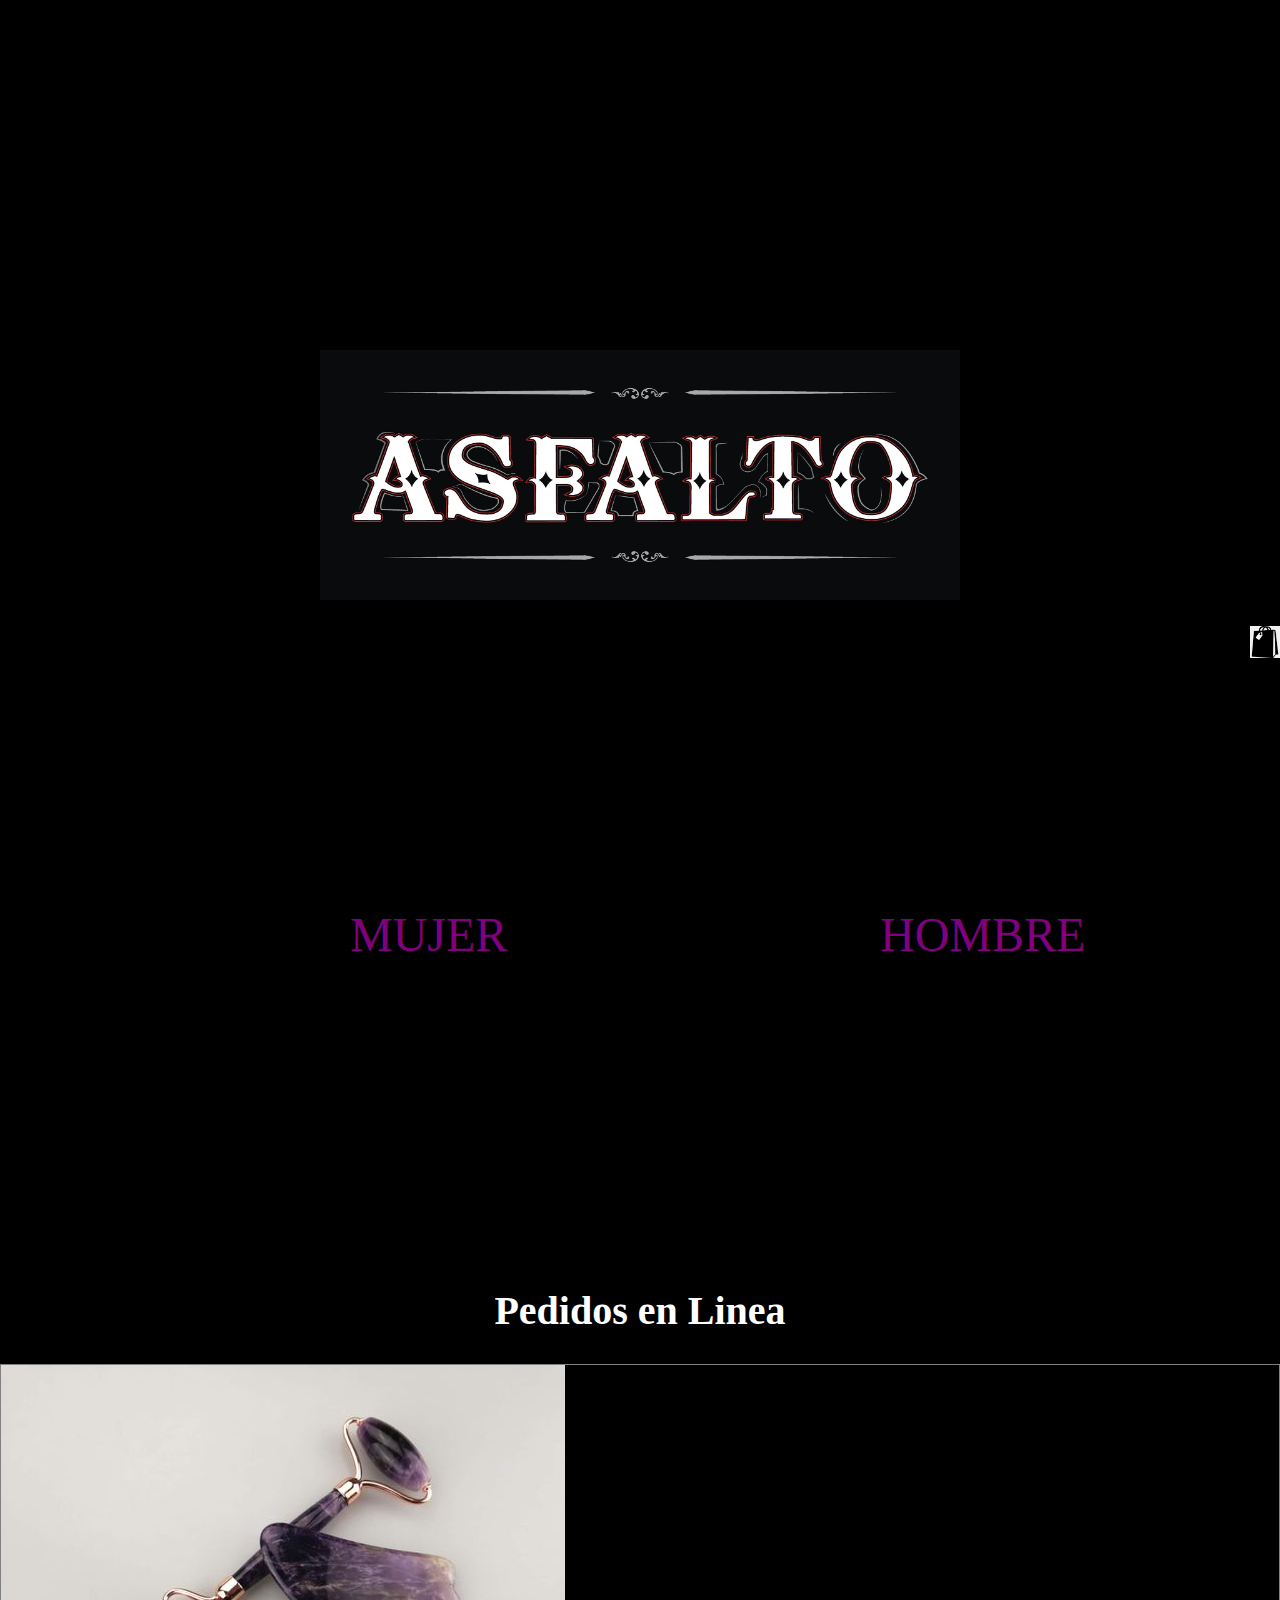
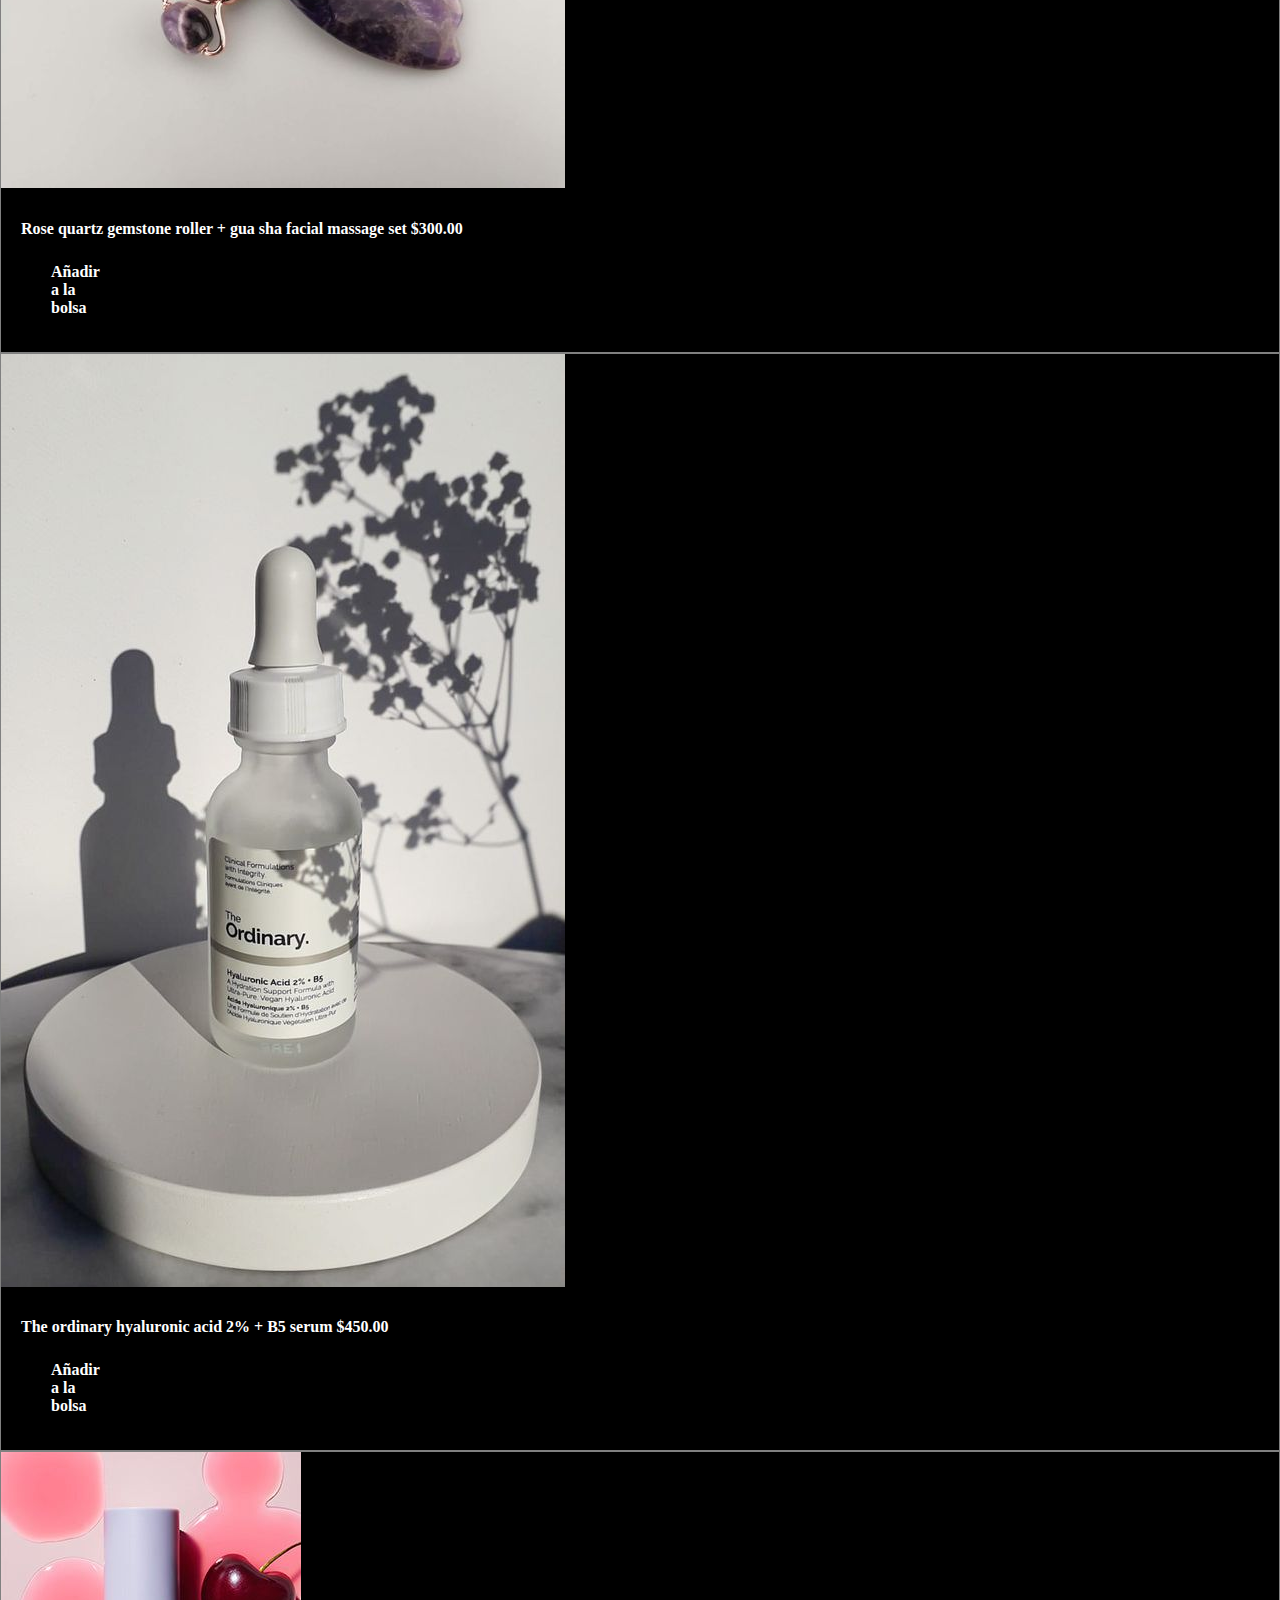
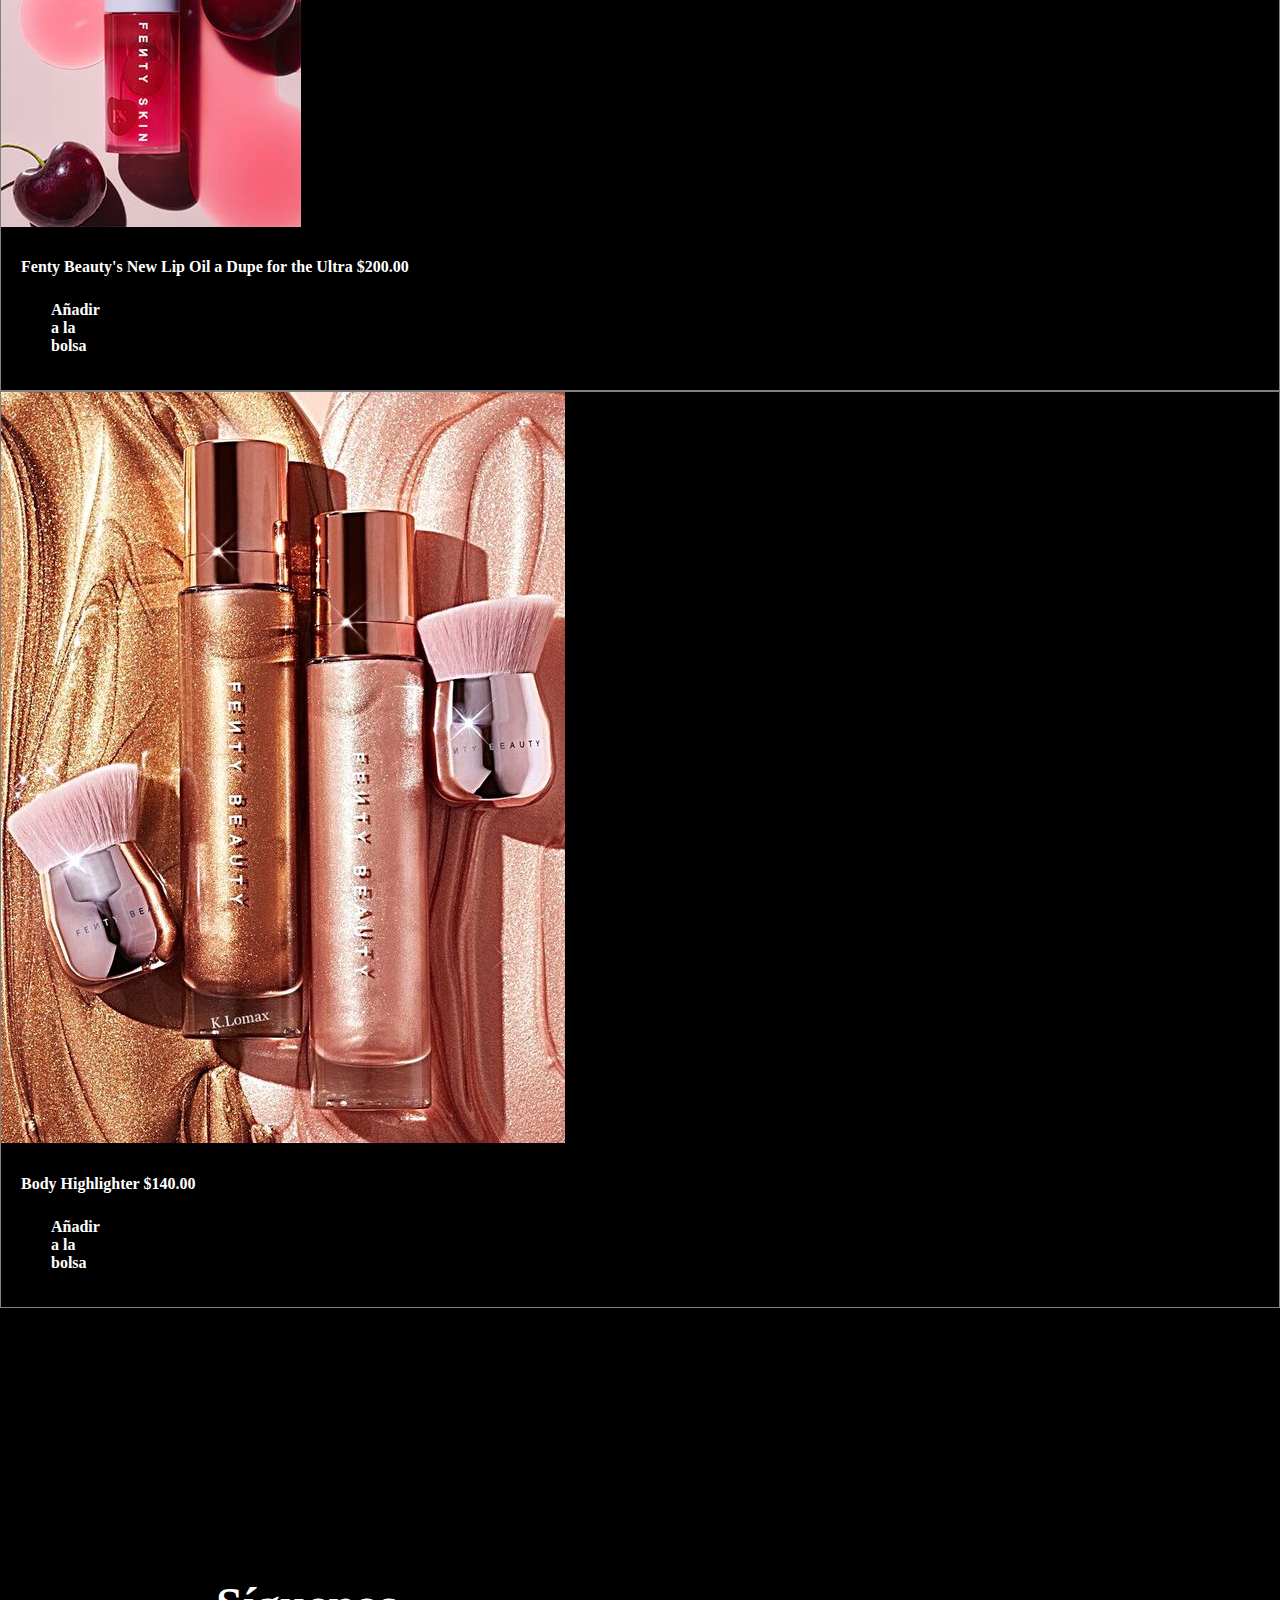
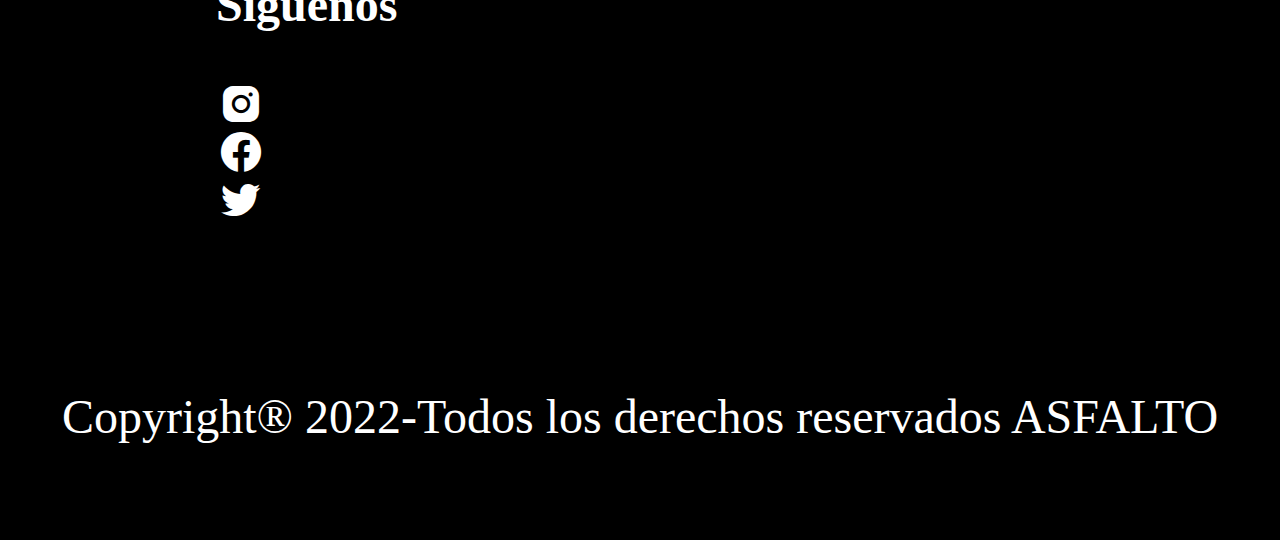
<file: belleza.html>
<head>
    <meta charset="UTF-8">
    <meta http-equiv="X-UA-Compatible" content="IE=edge">
    <meta name="viewport" content="width=device-width, initial-scale=1.0">
    <title>ASFALTO</title>
    <link rel="stylesheet" href="/CSS/style.css">
    <link href='https://unpkg.com/boxicons@2.1.4/css/boxicons.min.css' rel='stylesheet'>
</head>

<body>
    <header class="header">
        <div class="container">
            <div class="row">

                <div class="four columns">
                    <a href="/index.html"></a>
                    <h1><img src="/PROYECTO FRONT/logo.jpg" alt="" width="50%" ></h1>
                </div>

                <div class="two columns u-pull-right">
                     
                <ul>
                    <li class="submenu">
                        <img src="/PROYECTO FRONT/bolsa.png" alt="" width="30px">
                        <div id="bolsa">
                            <p class="vacio">Bolsa vacia</p>
                            <table class="u-full-width">
                                <thead>
                                    <tr>
                                        <th>Imagen</th>
                                        <th>Nombre</th>
                                        <th>Precio</th>
                                    </tr>
                                </thead>
                                <tbody>
                                    <tr>
                                        <td>
                                            <img src="/PROYECTO FRONT/17.jpg" width="100">
                                        </td>
                                        <td>"Coats & Jackets"</td>
                                        <td>Estilos nuevos desde $300.00</td>
                                        <td><a href="#" class="borrar-producto"></a></td>
                                    </tr>

                                    <tr>
                                        <td>
                                            <img src="/PROYECTO FRONT/14.jpg" width="100">
                                        </td>
                                        <td>"Dresses"</td>
                                        <td>Estilos nuevos desde $250.00</td>
                                        <td><a href="#" class="borrar-producto"></a></td>
                                    </tr>

                                    <tr>
                                        <td>
                                            <img src="/PROYECTO FRONT/15.jpg" width="100">
                                        </td>
                                        <td>"Jeans"</td>
                                        <td>Estilos nuevos desde $350.00</td>
                                        <td><a href="#" class="borrar-producto"></a></td>
                                    </tr>

                                    <tr>
                                        <td>
                                            <img src="/PROYECTO FRONT/16.jpg" width="100">
                                        </td>
                                        <td>"Skirts"</td>
                                        <td>Estilos nuevos desde $150.00</td>
                                        <td><a href="#" class="borrar-producto"></a></td>
                                    </tr>
                                </tbody>
                            </table>
                            <a href="#" class="button u-full-width">vaciar bolsa</a>
                        </div>
                    </li>
                </ul>
             </div>
            </div>
        </div>
    </header>
    <nav>
        <a href="inicio.html">inicio</a>
        <a href="mujer.html">mujer</a>
        <a href="hombre.html">hombre</a>
        <a href="belleza.html">belleza</a>
    </nav>

    <div class="lista-productos" class="container">
        <h1 class="encabezado">Pedidos en Linea</h1>
        <div class="row">
            <div class="four-columns">
                <div class="card">
                    <img src="/PROYECTO FRONT/17.jpg" class="producto">
                    <div class="info-card">
                        <h4>Rose quartz gemstone roller + gua sha facial massage set $300.00</h4>
                        <!--<p class="precio">$300.00 <span class="u-pull-right">$100</span></p>-->
                        <a href="#" class="u-full-width button-primary button input agregar-carrito" data-id="i">Añadir a la bolsa</a>
                    </div>
                </div>
            </div>

            <div class="four-columns">
                <div class="card">
                    <img src="/PROYECTO FRONT/14.jpg" class="producto">
                    <div class="info-card">
                        <h4>The ordinary hyaluronic acid 2% + B5 serum $450.00</h4>
                        <!--<p class="precio">250.00 <span class="u-pull-right">$100</span></p>-->
                        <a href="#" class="u-full-width button-primary button input agregar-carrito" data-id="i">Añadir a la bolsa</a>
                    </div>
                </div>
            </div>

            <div class="four-columns">
                <div class="card">
                    <img src="/PROYECTO FRONT/15.jpg" class="producto">
                    <div class="info-card">
                        <h4>Fenty Beauty's New Lip Oil a Dupe for the Ultra $200.00</h4>
                        <!--<p class="precio">$350.00 <span class="u-pull-right">$100</span></p>-->
                        <a href="#" class="u-full-width button-primary button input agregar-carrito" data-id="i">Añadir a la bolsa</a>
                    </div>
                </div>
            </div>

            <div class="four-columns">
                <div class="card">
                    <img src="/PROYECTO FRONT/16.jpg" class="producto">
                    <div class="info-card">
                        <h4>Body Highlighter $140.00</h4>
                        <!--<p class="precio">$250.00 <span class="u-pull-right">$100</span></p>-->
                        <a href="#" class="u-full-width button-primary button input agregar-carrito" data-id="i">Añadir a la bolsa</a>
                    </div>
                </div>
            </div>

        </div>
    </div>

    <footer class="footer">
        <a class="enlace-footer" href="a">
            <p>Síguenos</p>
            <i class='bx bxl-instagram-alt'></i>
            <i class='bx bxl-facebook-circle'></i>
            <i class='bx bxl-twitter'></i>
        </a>
        <p>Copyright® 2022-Todos los derechos reservados ASFALTO</p>
    </footer> 

</body>
</file>
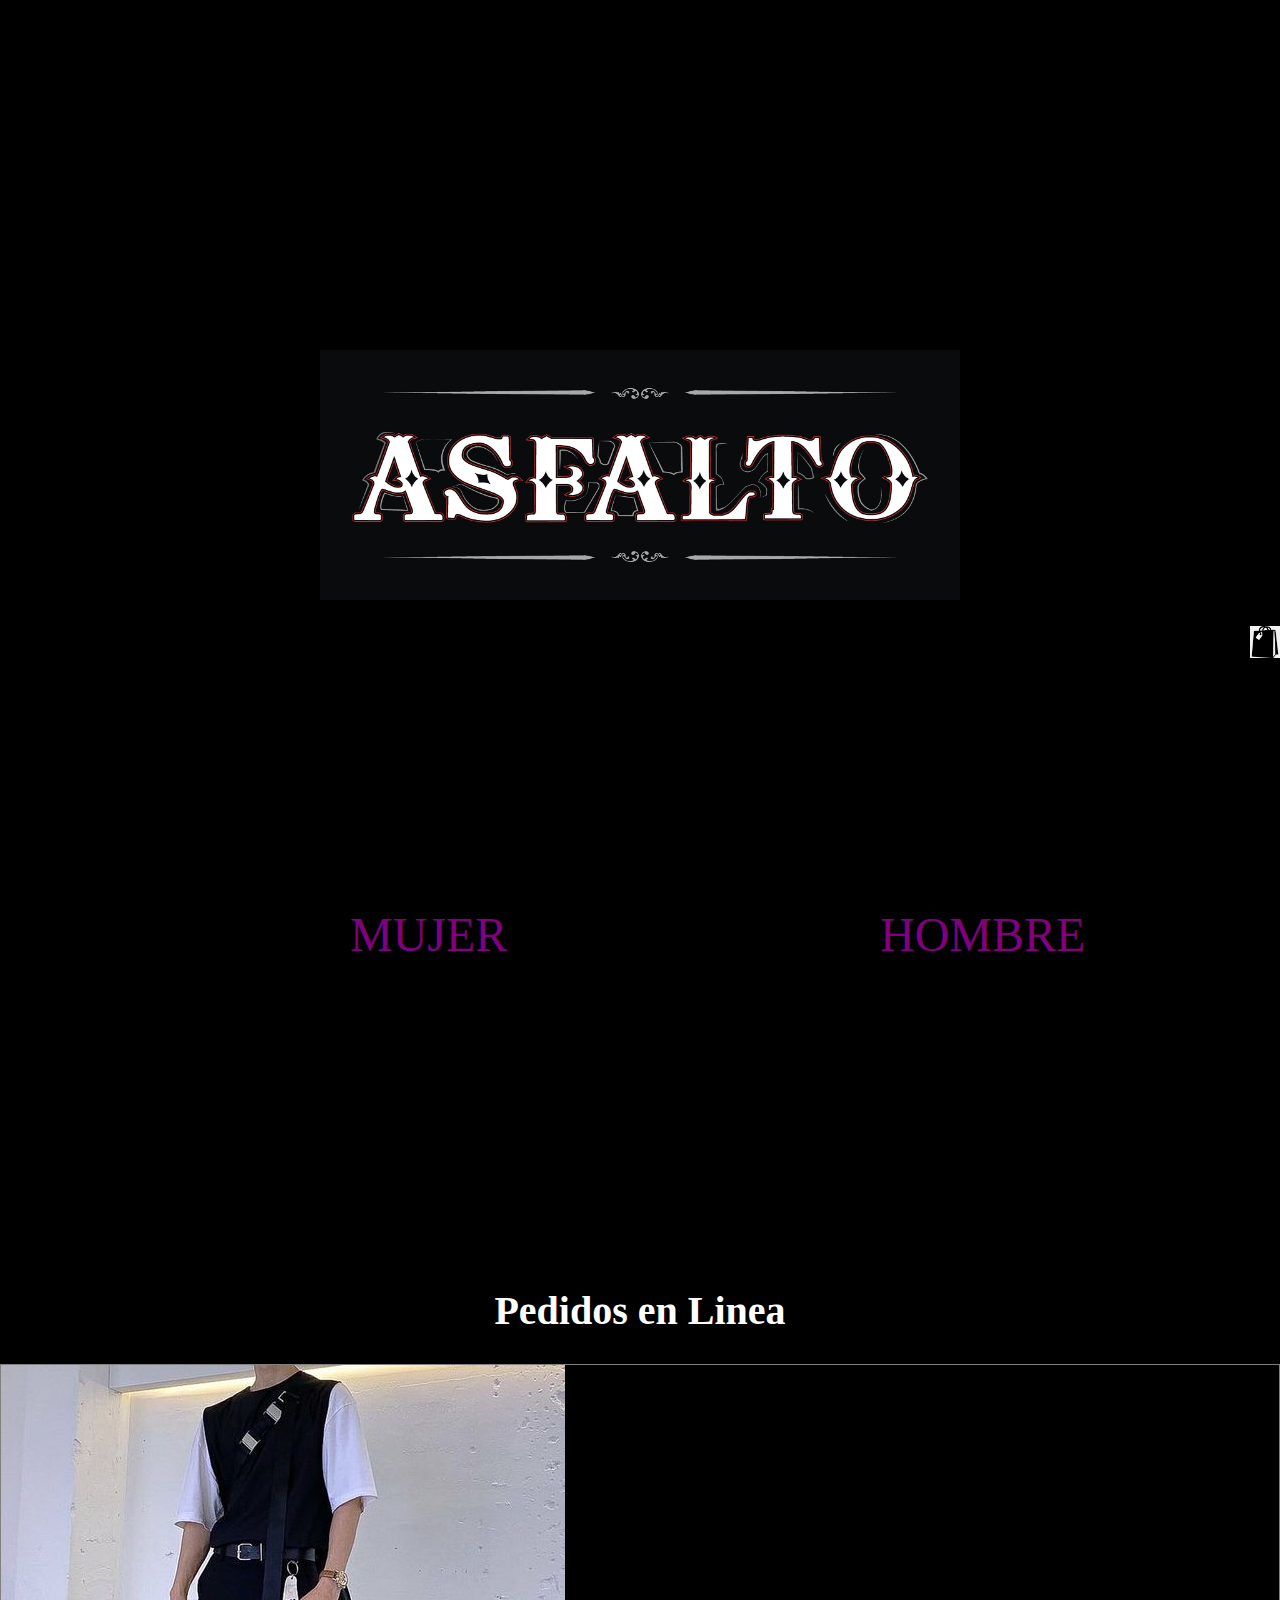
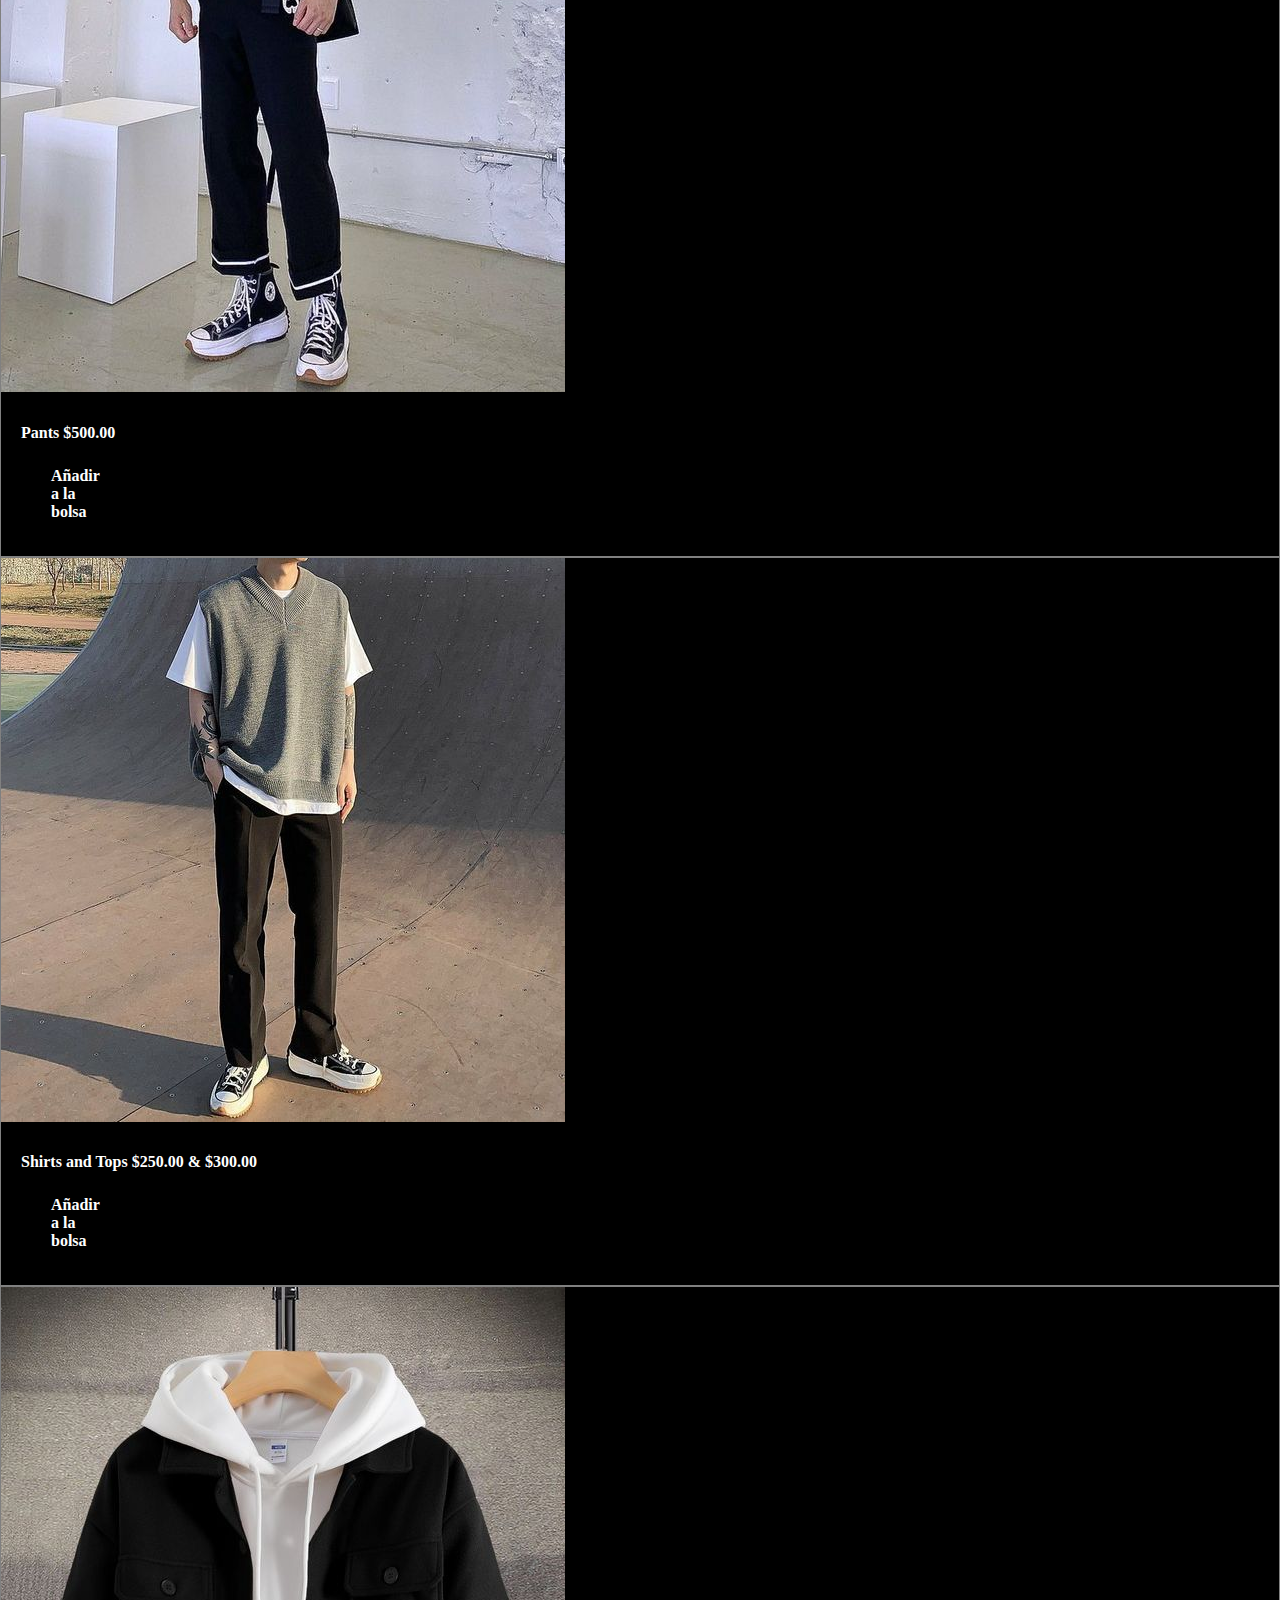
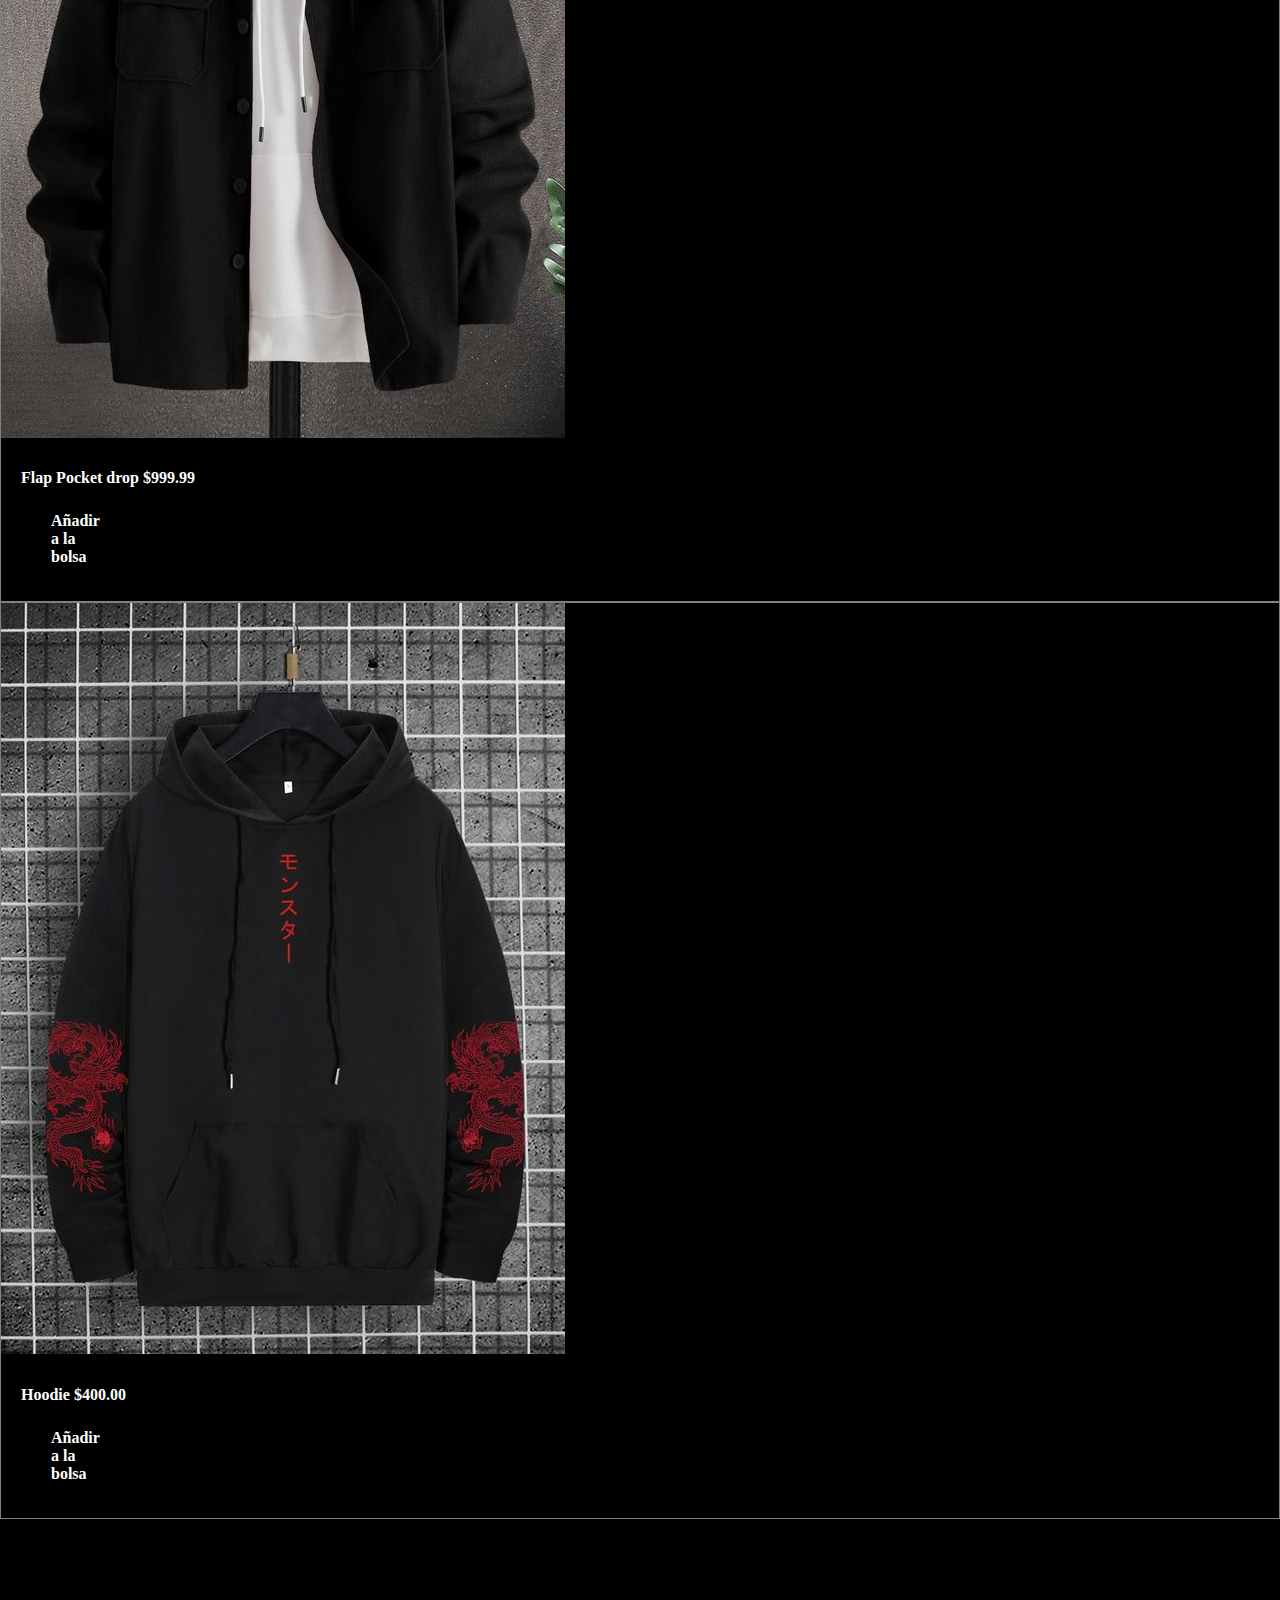
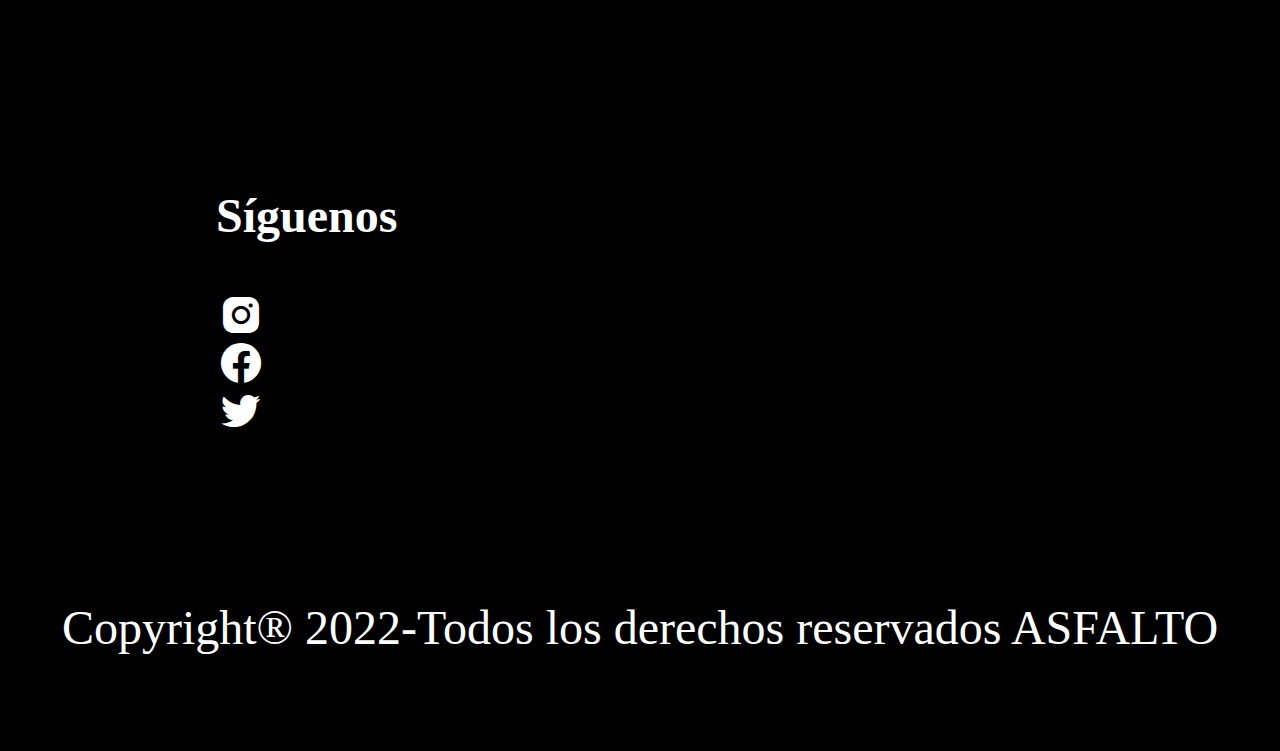
<file: hombre.html>
<head>
    <meta charset="UTF-8">
    <meta http-equiv="X-UA-Compatible" content="IE=edge">
    <meta name="viewport" content="width=device-width, initial-scale=1.0">
    <title>ASFALTO</title>
    <link rel="stylesheet" href="/CSS/style.css">
    <link href='https://unpkg.com/boxicons@2.1.4/css/boxicons.min.css' rel='stylesheet'>
</head>

<body>
    <header class="header">
        <div class="container">
            <div class="row">

                <div class="four columns">
                    <a href="/index.html"></a>
                    <h1><img src="/PROYECTO FRONT/logo.jpg" alt="" width="50%" ></h1>
                </div>

                <div class="two columns u-pull-right">
                     
                <ul>
                    <li class="submenu">
                        <img src="/PROYECTO FRONT/bolsa.png" alt="" width="30px">
                        <div id="bolsa">
                            <p class="vacio">Bolsa vacia</p>
                            <table class="u-full-width">
                                <thead>
                                    <tr>
                                        <th>Imagen</th>
                                        <th>Nombre</th>
                                        <th>Precio</th>
                                    </tr>
                                </thead>
                                <tbody>
                                    <tr>
                                        <td>
                                            <img src="/PROYECTO FRONT/9.jpg" width="100">
                                        </td>
                                        <td>"Coats & Jackets"</td>
                                        <td>Estilos nuevos desde $300.00</td>
                                        <td><a href="#" class="borrar-producto"></a></td>
                                    </tr>

                                    <tr>
                                        <td>
                                            <img src="/PROYECTO FRONT/10.jpg" width="100">
                                        </td>
                                        <td>"Dresses"</td>
                                        <td>Estilos nuevos desde $250.00</td>
                                        <td><a href="#" class="borrar-producto"></a></td>
                                    </tr>

                                    <tr>
                                        <td>
                                            <img src="/PROYECTO FRONT/11.jpg" width="100">
                                        </td>
                                        <td>"Jeans"</td>
                                        <td>Estilos nuevos desde $350.00</td>
                                        <td><a href="#" class="borrar-producto"></a></td>
                                    </tr>

                                    <tr>
                                        <td>
                                            <img src="/PROYECTO FRONT/12.jpg" width="100">
                                        </td>
                                        <td>"Skirts"</td>
                                        <td>Estilos nuevos desde $150.00</td>
                                        <td><a href="#" class="borrar-producto"></a></td>
                                    </tr>
                                </tbody>
                            </table>
                            <a href="#" class="button u-full-width">vaciar bolsa</a>
                        </div>
                    </li>
                </ul>
             </div>
            </div>
        </div>
    </header>
    <nav>
        <a href="inicio.html">inicio</a>
        <a href="mujer.html">mujer</a>
        <a href="hombre.html">hombre</a>
        <a href="belleza.html">belleza</a>
    </nav>

    <div class="lista-productos" class="container">
        <h1 class="encabezado">Pedidos en Linea</h1>
        <div class="row">
            <div class="four-columns">
                <div class="card">
                    <img src="/PROYECTO FRONT/9.jpg" class="producto">
                    <div class="info-card">
                        <h4>Pants $500.00
                        </h4>
                        <!--<p class="precio">$300.00 <span class="u-pull-right">$100</span></p>-->
                        <a href="#" class="u-full-width button-primary button input agregar-carrito" data-id="i">Añadir a la bolsa</a>
                    </div>
                </div>
            </div>

            <div class="four-columns">
                <div class="card">
                    <img src="/PROYECTO FRONT/10.jpg" class="producto">
                    <div class="info-card">
                        <h4>Shirts and Tops $250.00 & $300.00</h4>
                        <!--<p class="precio">250.00 <span class="u-pull-right">$100</span></p>-->
                        <a href="#" class="u-full-width button-primary button input agregar-carrito" data-id="i">Añadir a la bolsa</a>
                    </div>
                </div>
            </div>

            <div class="four-columns">
                <div class="card">
                    <img src="/PROYECTO FRONT/11.jpg" class="producto">
                    <div class="info-card">
                        <h4>Flap Pocket drop $999.99</h4>
                        <!--<p class="precio">$350.00 <span class="u-pull-right">$100</span></p>-->
                        <a href="#" class="u-full-width button-primary button input agregar-carrito" data-id="i">Añadir a la bolsa</a>
                    </div>
                </div>
            </div>

            <div class="four-columns">
                <div class="card">
                    <img src="/PROYECTO FRONT/12.jpg" class="producto">
                    <div class="info-card">
                        <h4>Hoodie $400.00</h4>
                        <!--<p class="precio">$250.00 <span class="u-pull-right">$100</span></p>-->
                        <a href="#" class="u-full-width button-primary button input agregar-carrito" data-id="i">Añadir a la bolsa</a>
                    </div>
                </div>
            </div>

        </div>
    </div>

    <footer class="footer">
        <a class="enlace-footer" href="a">
            <p>Síguenos</p>
            <i class='bx bxl-instagram-alt'></i>
            <i class='bx bxl-facebook-circle'></i>
            <i class='bx bxl-twitter'></i>
        </a>
        <p>Copyright® 2022-Todos los derechos reservados ASFALTO</p>
    </footer> 

</body>
</file>
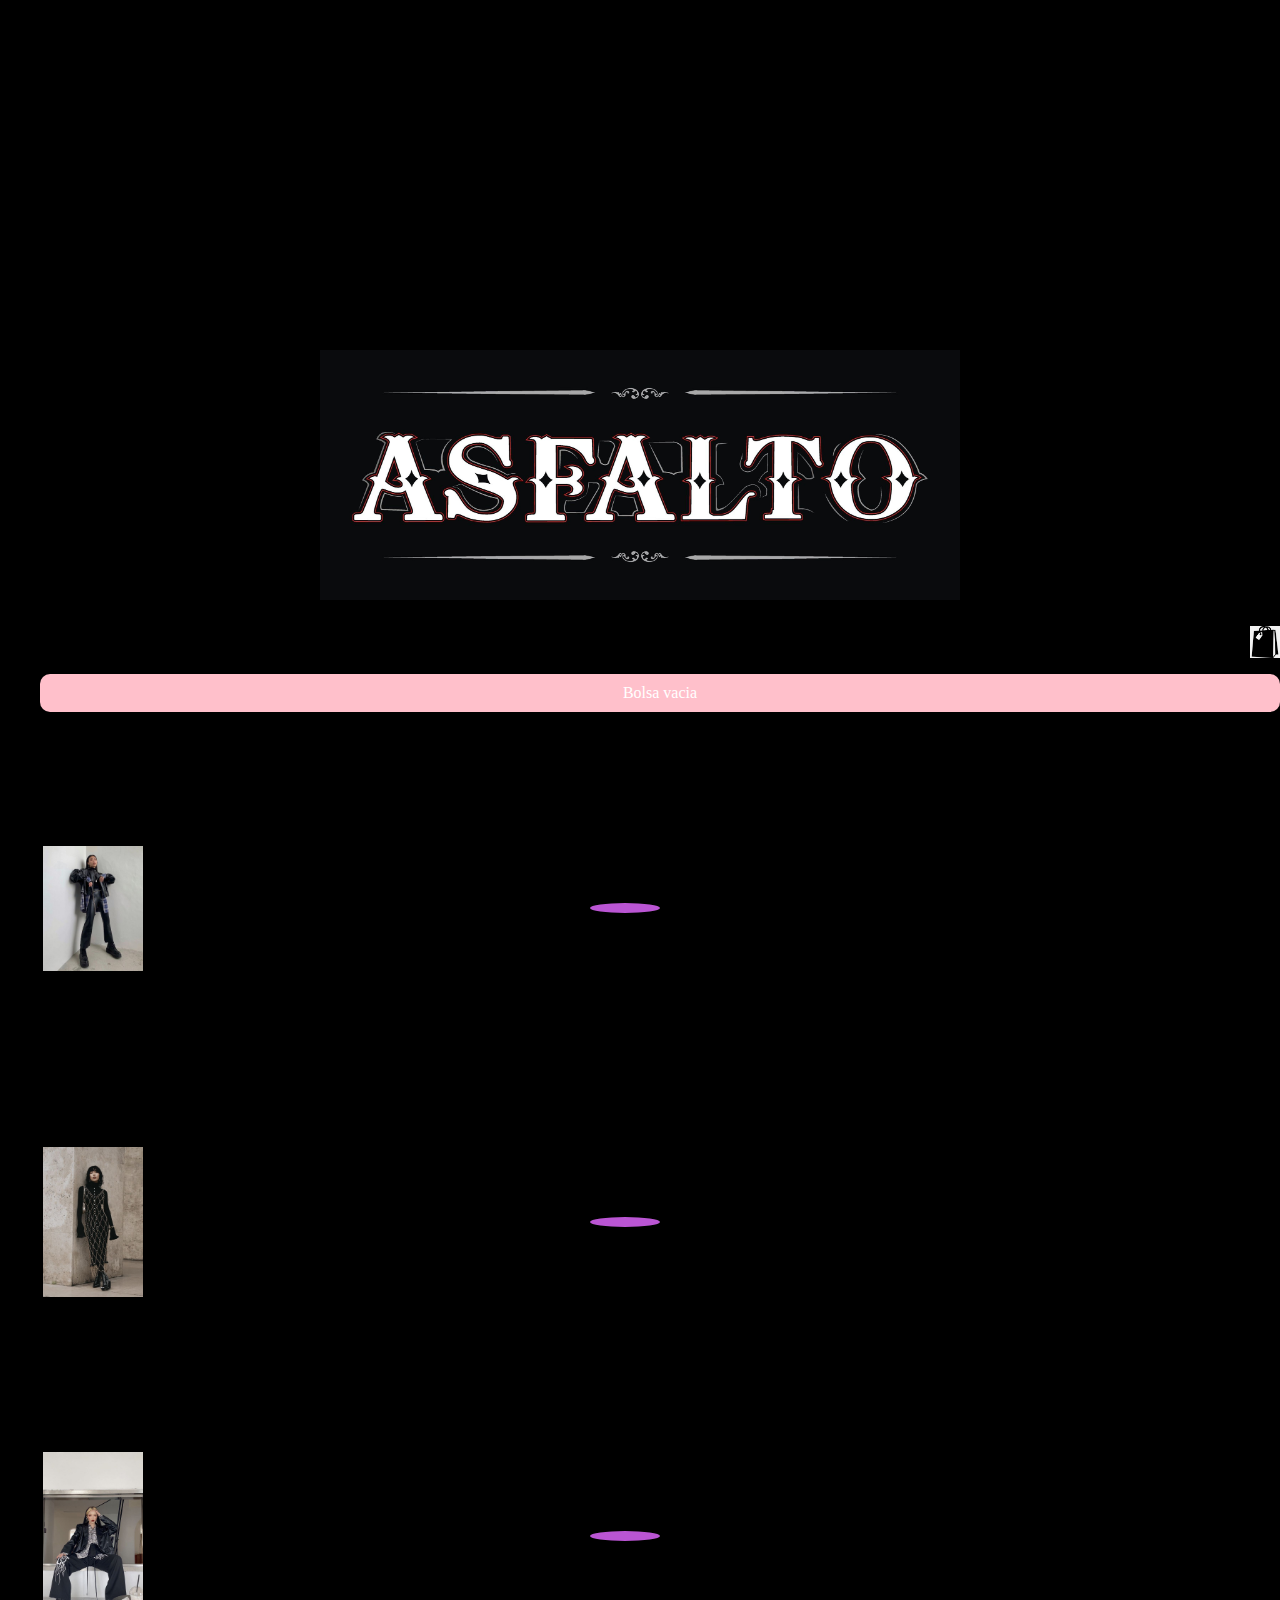
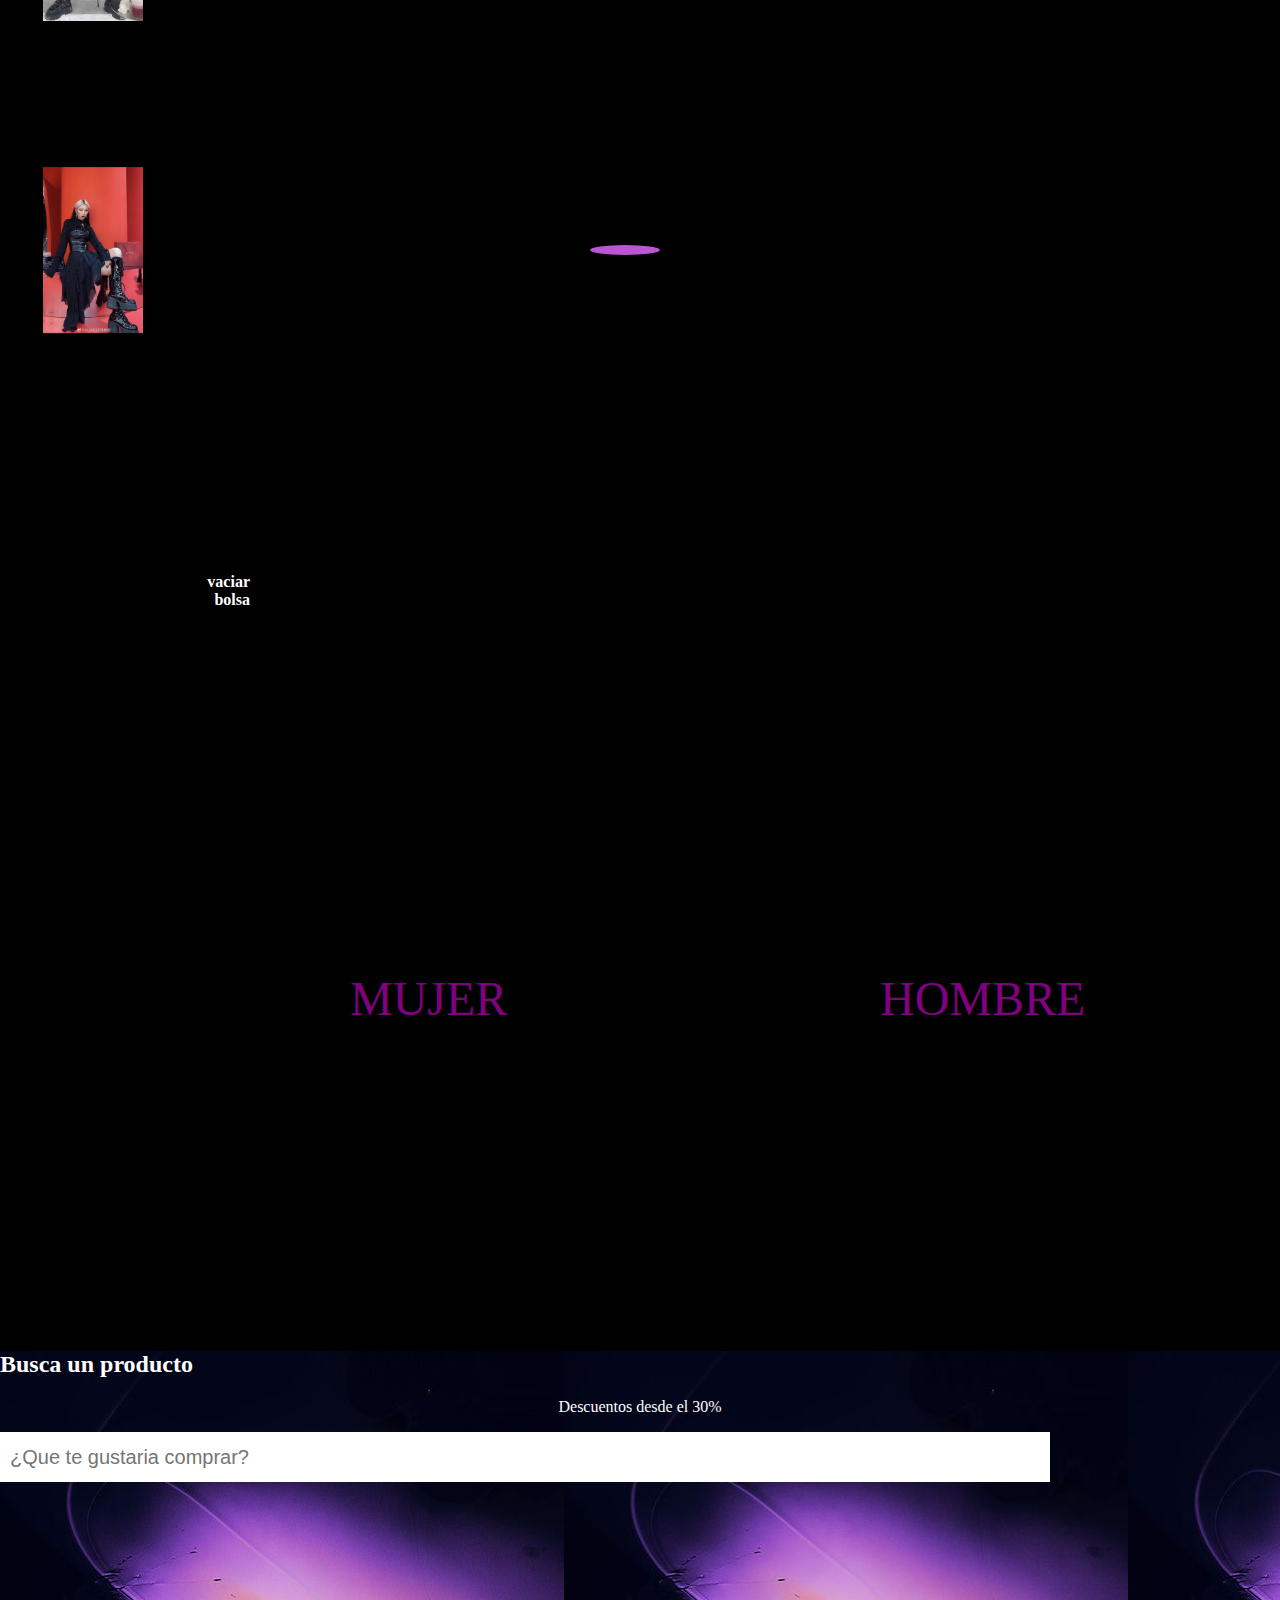
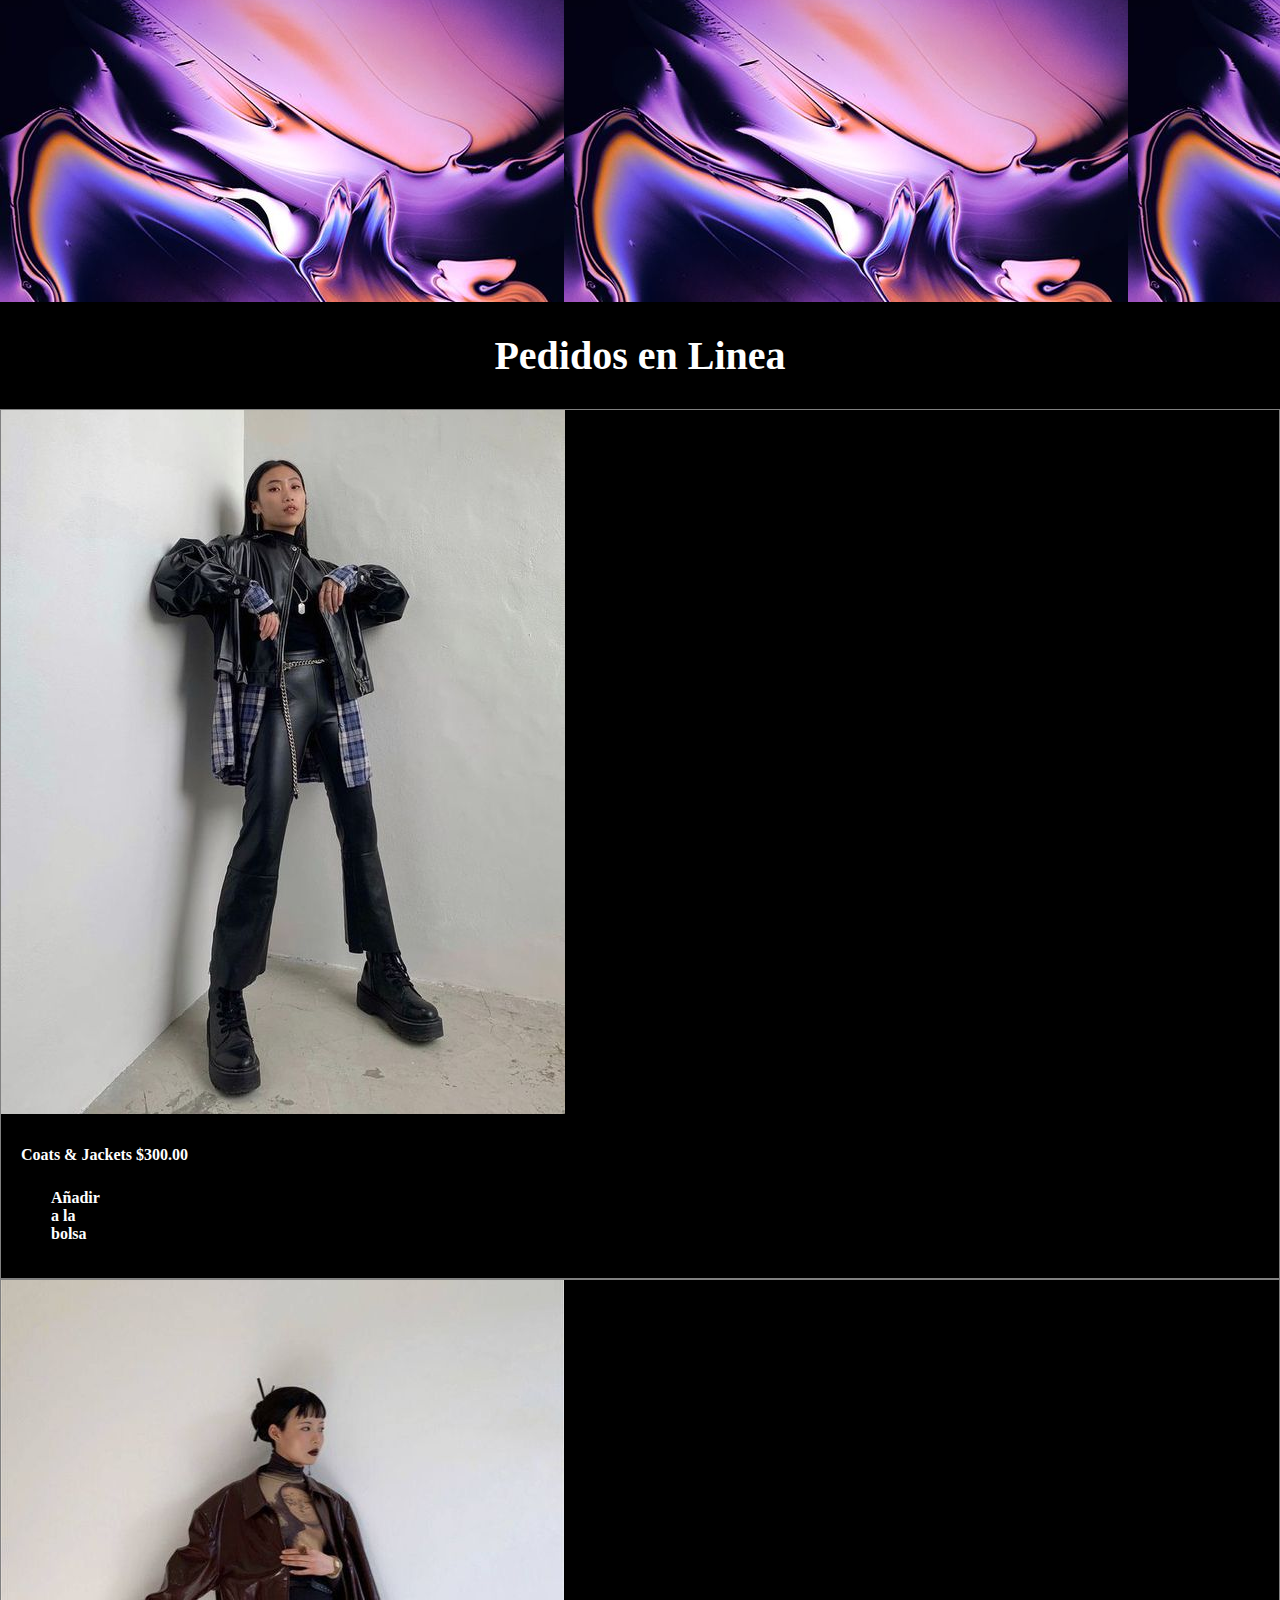
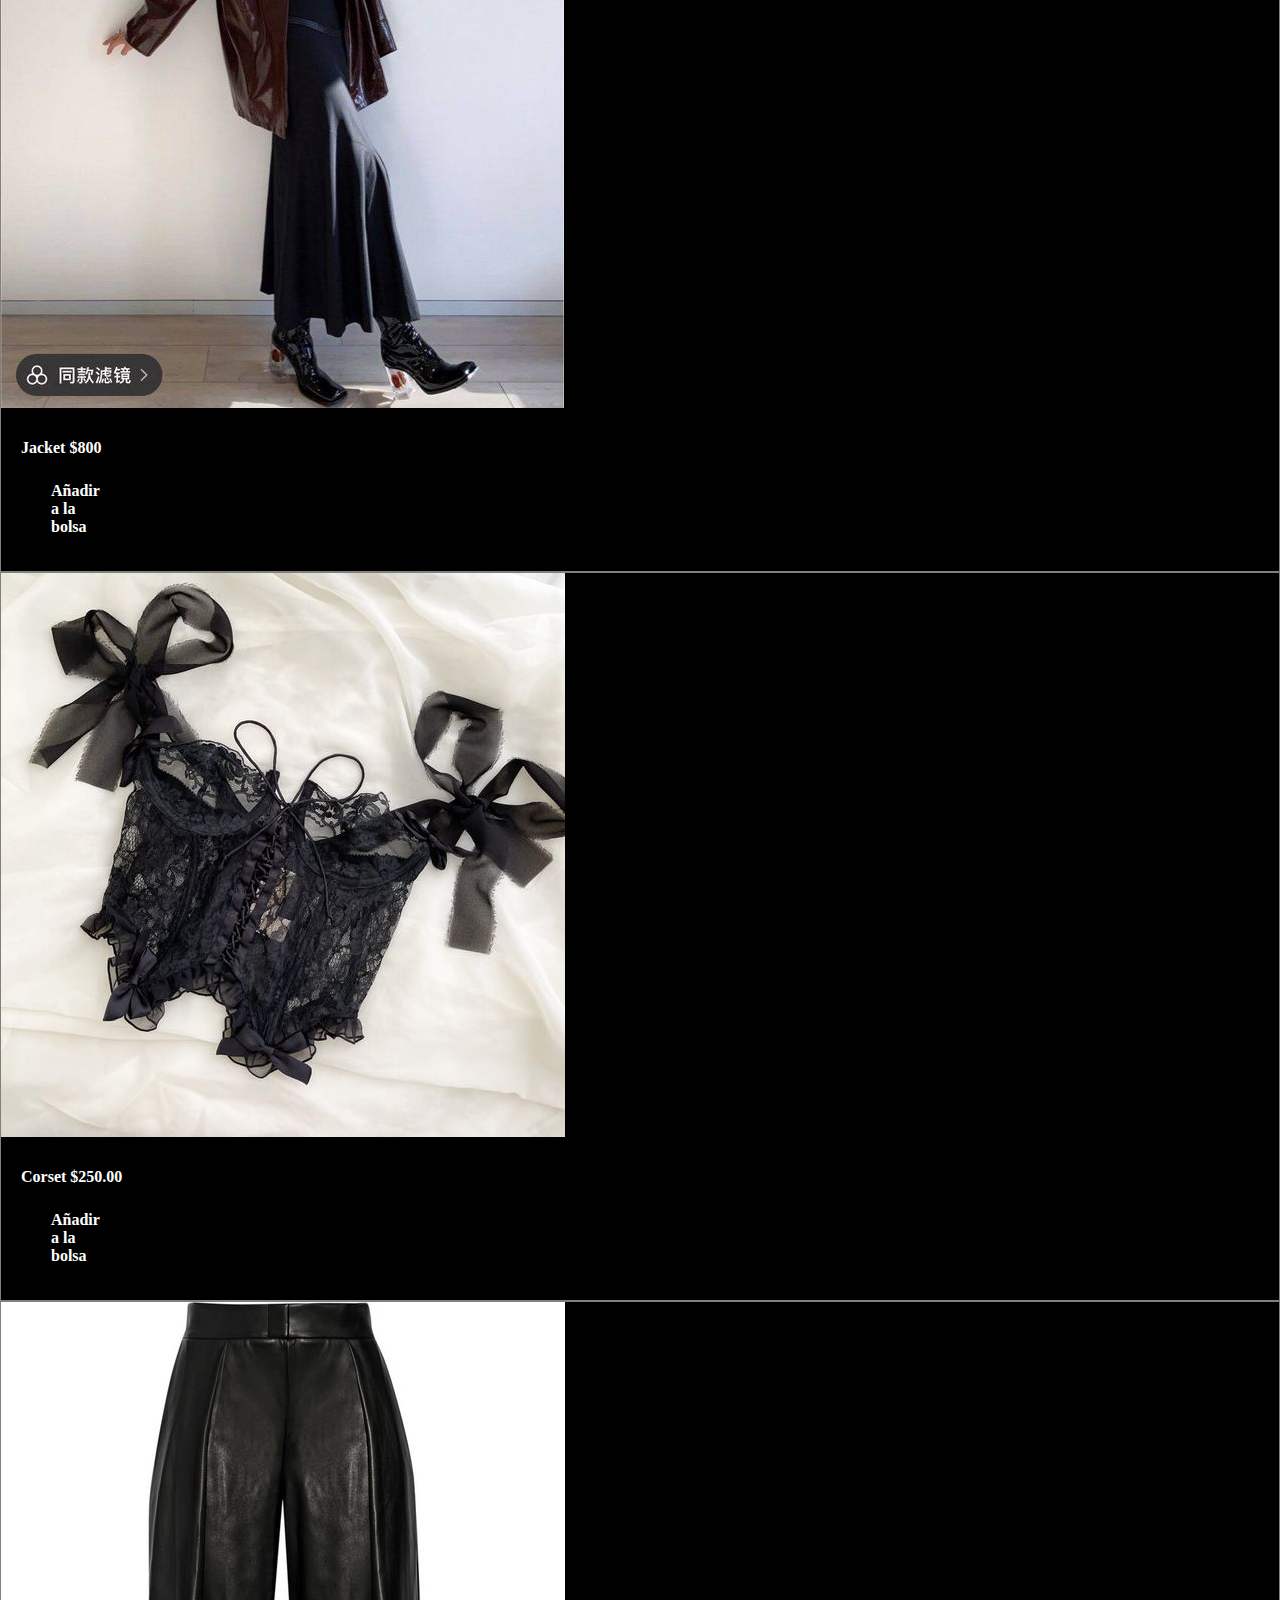
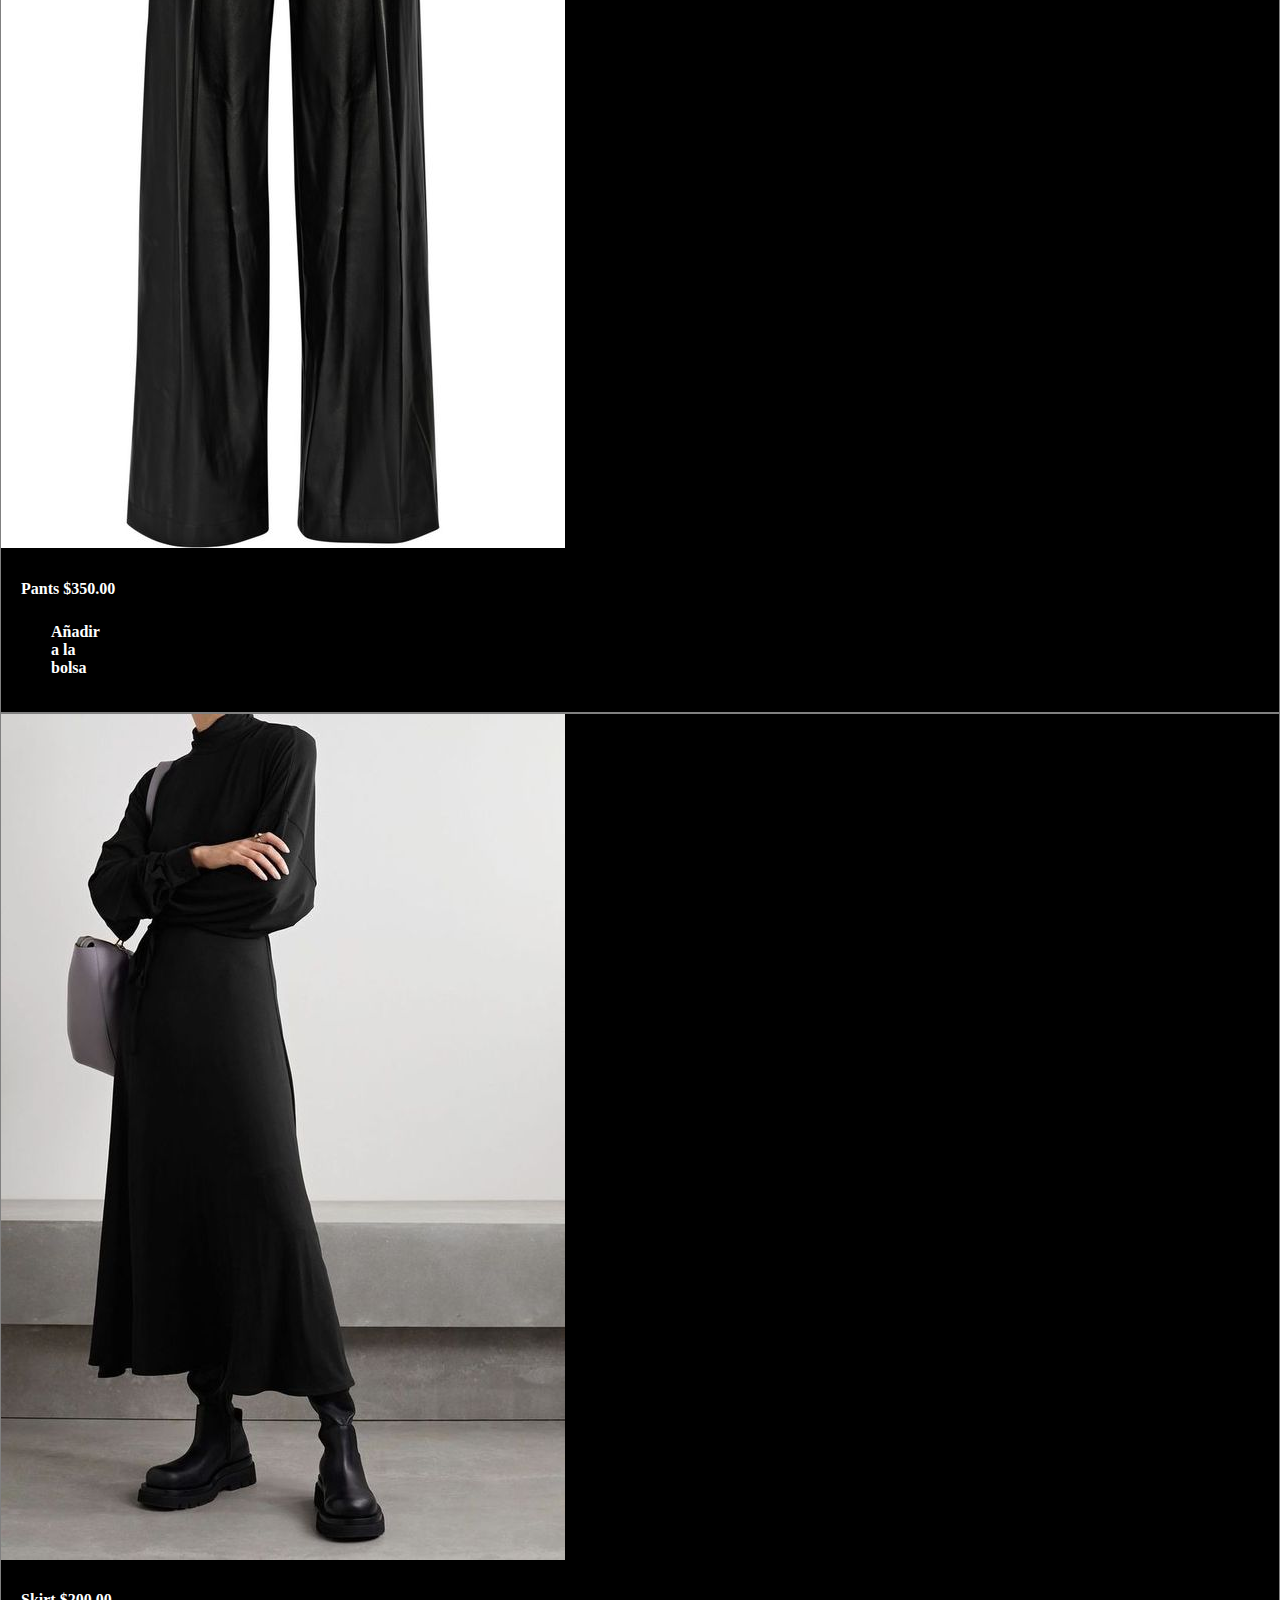
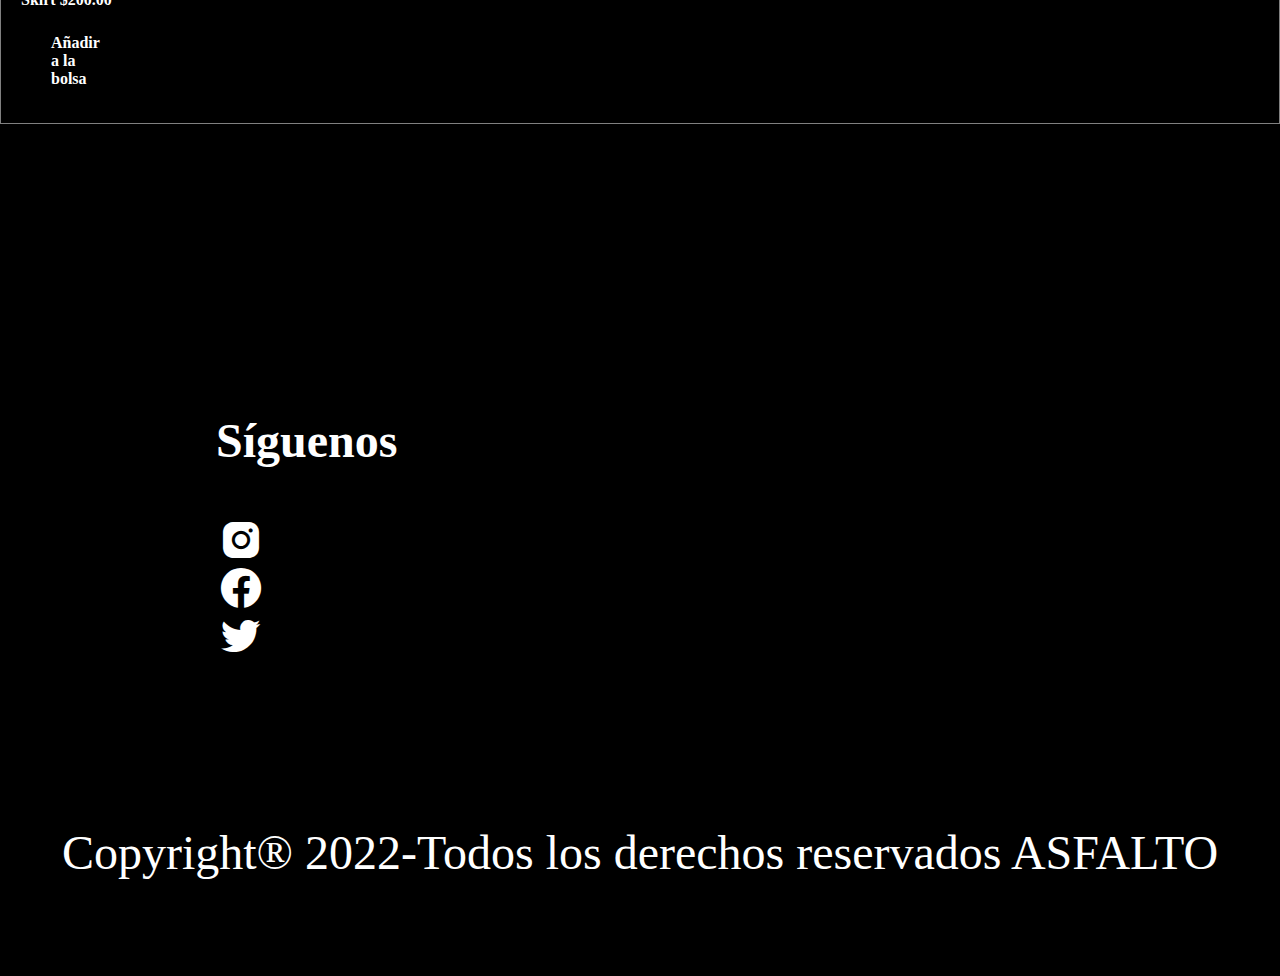
<file: inicio.html>
<head>
    <meta charset="UTF-8">
    <meta http-equiv="X-UA-Compatible" content="IE=edge">
    <meta name="viewport" content="width=device-width, initial-scale=1.0">
    <title>ASFALTO</title>
    <link rel="stylesheet" href="/CSS/style.css">
    <link href='https://unpkg.com/boxicons@2.1.4/css/boxicons.min.css' rel='stylesheet'>
</head>

<body>
    <header class="header">
        <div class="container">
            <div class="row">

                <div class="four columns">
                    <a href="/index.html"></a>
                    <h1><img src="/PROYECTO FRONT/logo.jpg" alt="" width="50%" ></h1>
                </div>

                <div class="two columns u-pull-right">
                     
                <ul>
                    <li class="submenu">
                        <img src="/PROYECTO FRONT/bolsa.png" alt="" width="30px">
                        <div id="carrito">
                            <p class="vacio">Bolsa vacia</p>
                            <table id="lista-carrito" class="u-full-width">
                                <thead>
                                    <tr>
                                        <th>Imagen</th>
                                        <th>Nombre</th>
                                        <th>Precio</th>
                                    </tr>
                                </thead>
                                <tbody>
                                    <tr>
                                        <td>
                                            <img src="/PROYECTO FRONT/1.jpg" width="100">
                                        </td>
                                        <td>"Coats & Jackets"</td>
                                        <td>Estilos nuevos desde $300.00</td>
                                        <td><a href="#" class="borrar-producto"></a></td>
                                    </tr>

                                    <tr>
                                        <td>
                                            <img src="/PROYECTO FRONT/2.jpg" width="100">
                                        </td>
                                        <td>"Dresses"</td>
                                        <td>Estilos nuevos desde $250.00</td>
                                        <td><a href="#" class="borrar-producto"></a></td>
                                    </tr>

                                    <tr>
                                        <td>
                                            <img src="/PROYECTO FRONT/3.jpg" width="100">
                                        </td>
                                        <td>"Jeans"</td>
                                        <td>Estilos nuevos desde $350.00</td>
                                        <td><a href="#" class="borrar-producto"></a></td>
                                    </tr>

                                    <tr>
                                        <td>
                                            <img src="/PROYECTO FRONT/4.jpg" width="100">
                                        </td>
                                        <td>"Skirts"</td>
                                        <td>Estilos nuevos desde $150.00</td>
                                        <td><a href="#" class="borrar-producto"></a></td>
                                    </tr>
                                </tbody>
                            </table>
                            <a href="#" id="vaciar-carrito"
                            class="button u-full-width">vaciar bolsa</a>
                        </div>
                    </li>
                </ul>
             </div>
            </div>
        </div>
    </header>
    <nav>
        <a href="inicio.html">inicio</a>
        <a href="mujer.html">mujer</a>
        <a href="hombre.html">hombre</a>
        <a href="belleza.html">belleza</a>
    </nav>

    <div class="hero">
        <div class="container">
            <div class="row">
                <div class="six columns">
                    <div class="contenido-hero">
                        <h2>Busca un producto</h2>
                        <p>Descuentos desde el 30%</p>
                        <form>
                            <input class="u-full-width" type="text" placeholder="¿Que te gustaria comprar?" id="buscador">
                            <input type="submit" class="submit-buscador">
                        </form>
                    </div>
                </div>
            </div>
        </div>
    </div>

    <div id="lista-productos" class="container">
        <h1 class="encabezado">Pedidos en Linea</h1>
        <div class="row">
            <div class="four-columns">
                <div class="card">
                    <img src="/PROYECTO FRONT/1.jpg" class="producto">
                    <div class="info-card">
                        <h4>Coats & Jackets $300.00</h4>
                        <!--p class="precio">$300.00 <span class="u-pull-right">$100</span></p>-->
                        <a href="#" class="u-full-width button-primary button input agregar-carrito" data-id="1">Añadir a la bolsa</a>
                    </div>
                </div>
            </div>
        
            <div class="four-columns">
                <div class="card">
                    <img src="/PROYECTO FRONT/5.jpg" class="producto">
                    <div class="info-card">
                        <h4>Jacket $800</h4>
                        <!--<p class="precio">$800.00 <span class="u-pull-right">$100</span></p>-->
                        <a href="#" class="u-full-width button-primary button input agregar-carrito" data-id="2">Añadir a la bolsa</a>
                    </div>
                </div>
            </div>

            <div class="four-columns">
                <div class="card">
                    <img src="/PROYECTO FRONT/6.jpg" class="producto">
                    <div class="info-card">
                        <h4>Corset $250.00</h4>
                        <!--<p class="precio">$250.00 <span class="u-pull-right">$100</span></p>-->
                        <a href="#" class="u-full-width button-primary button input agregar-carrito" data-id="3">Añadir a la bolsa</a>
                    </div>
                </div>
            </div>

            <div class="four-columns">
                <div class="card">
                    <img src="/PROYECTO FRONT/7.jpg" class="producto">
                    <div class="info-card">
                        <h4>Pants $350.00</h4>
                        <!--<p class="precio">$350.00 <span class="u-pull-right">$100</span></p>-->
                        <a href="#" class="u-full-width button-primary button input agregar-carrito" data-id="4">Añadir a la bolsa</a>
                    </div>
                </div>
            </div>

            <div class="four-columns">
                <div class="card">
                    <img src="/PROYECTO FRONT/8.jpg" class="producto">
                    <div class="info-card">
                        <h4>Skirt $200.00</h4>
                        <!--<p class="precio">$200.00 <span class="u-pull-right">$100</span></p>-->
                        <a href="#" class="u-full-width button-primary button input agregar-carrito" data-id="5">Añadir a la bolsa</a>
                    </div>
                </div>
            </div>

        </div>
    </div>

    <footer class="footer">
        <a class="enlace-footer" href="a">
            <p>Síguenos</p>
            <i class='bx bxl-instagram-alt'></i>
            <i class='bx bxl-facebook-circle'></i>
            <i class='bx bxl-twitter'></i>
        </a>
        <p>Copyright® 2022-Todos los derechos reservados ASFALTO</p>
    </footer> 

    <!--<script src="js/app.js"></script>-->

</body>
</file>
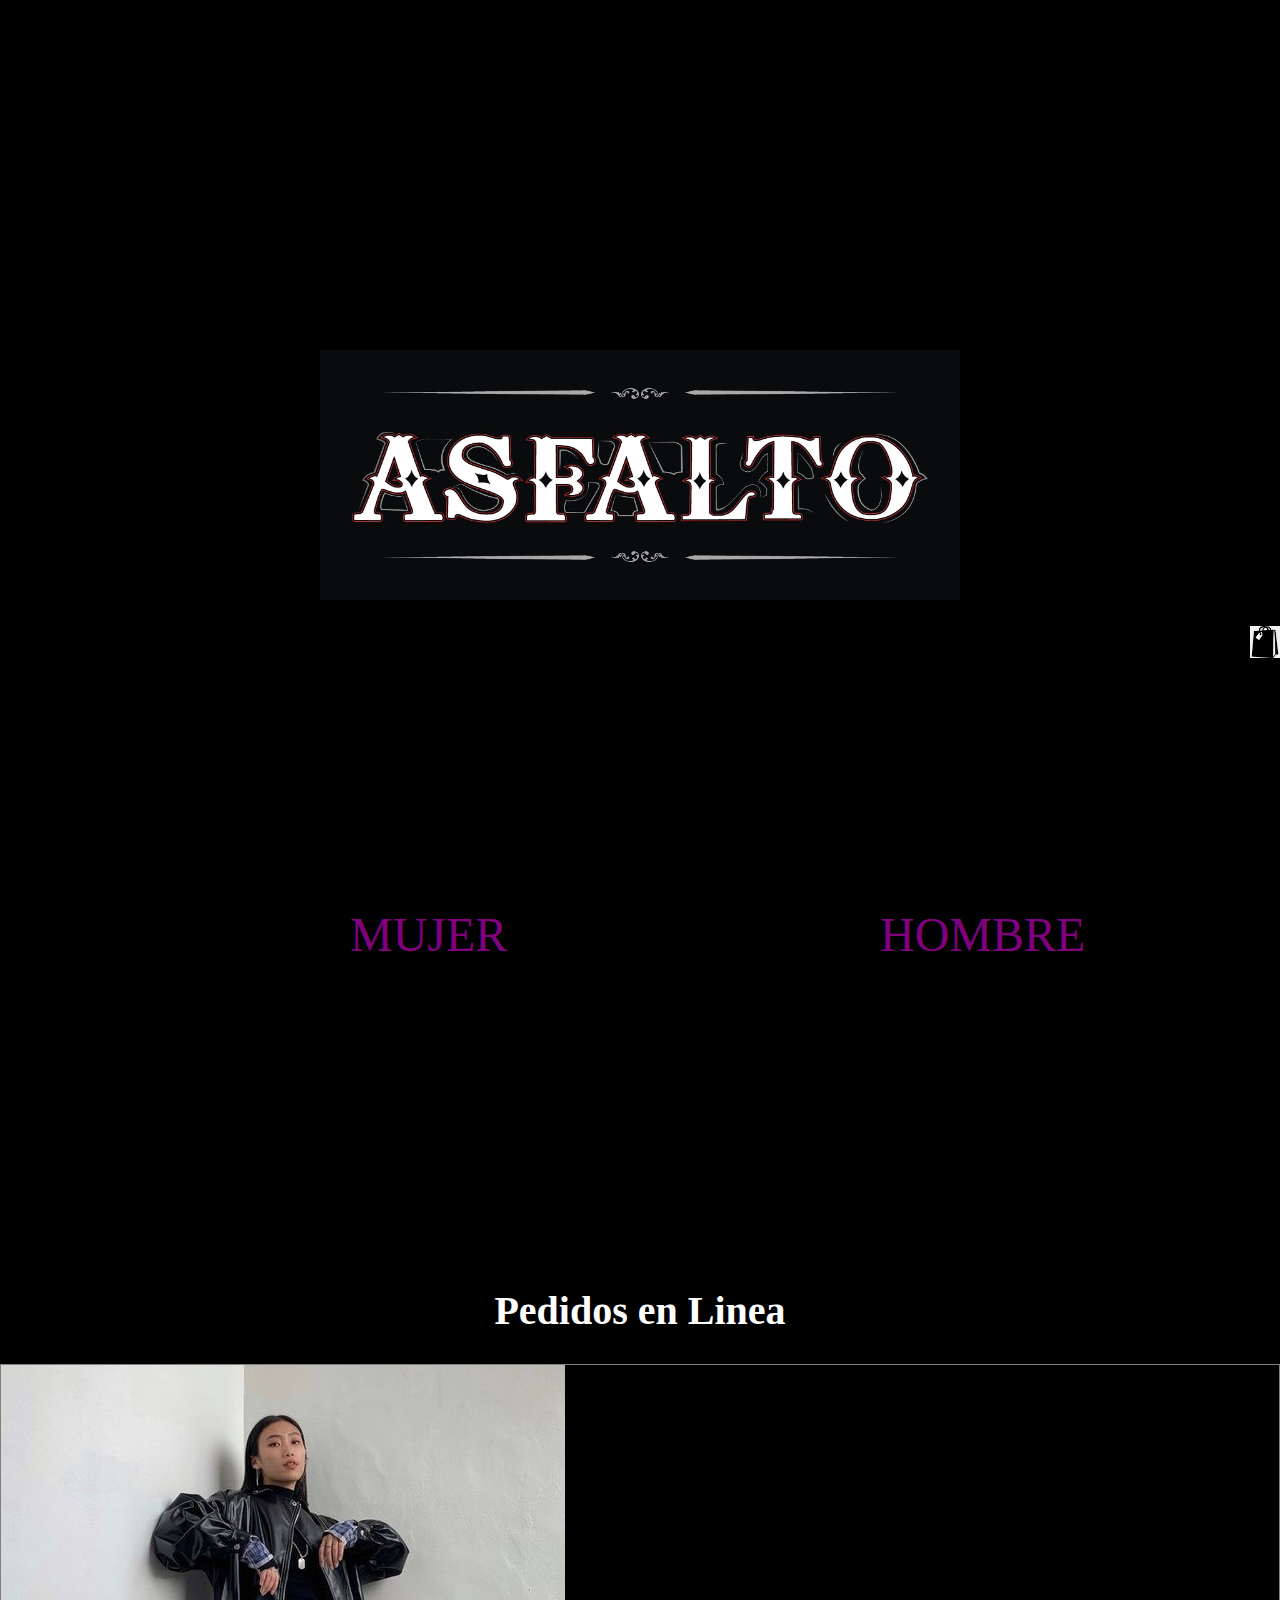
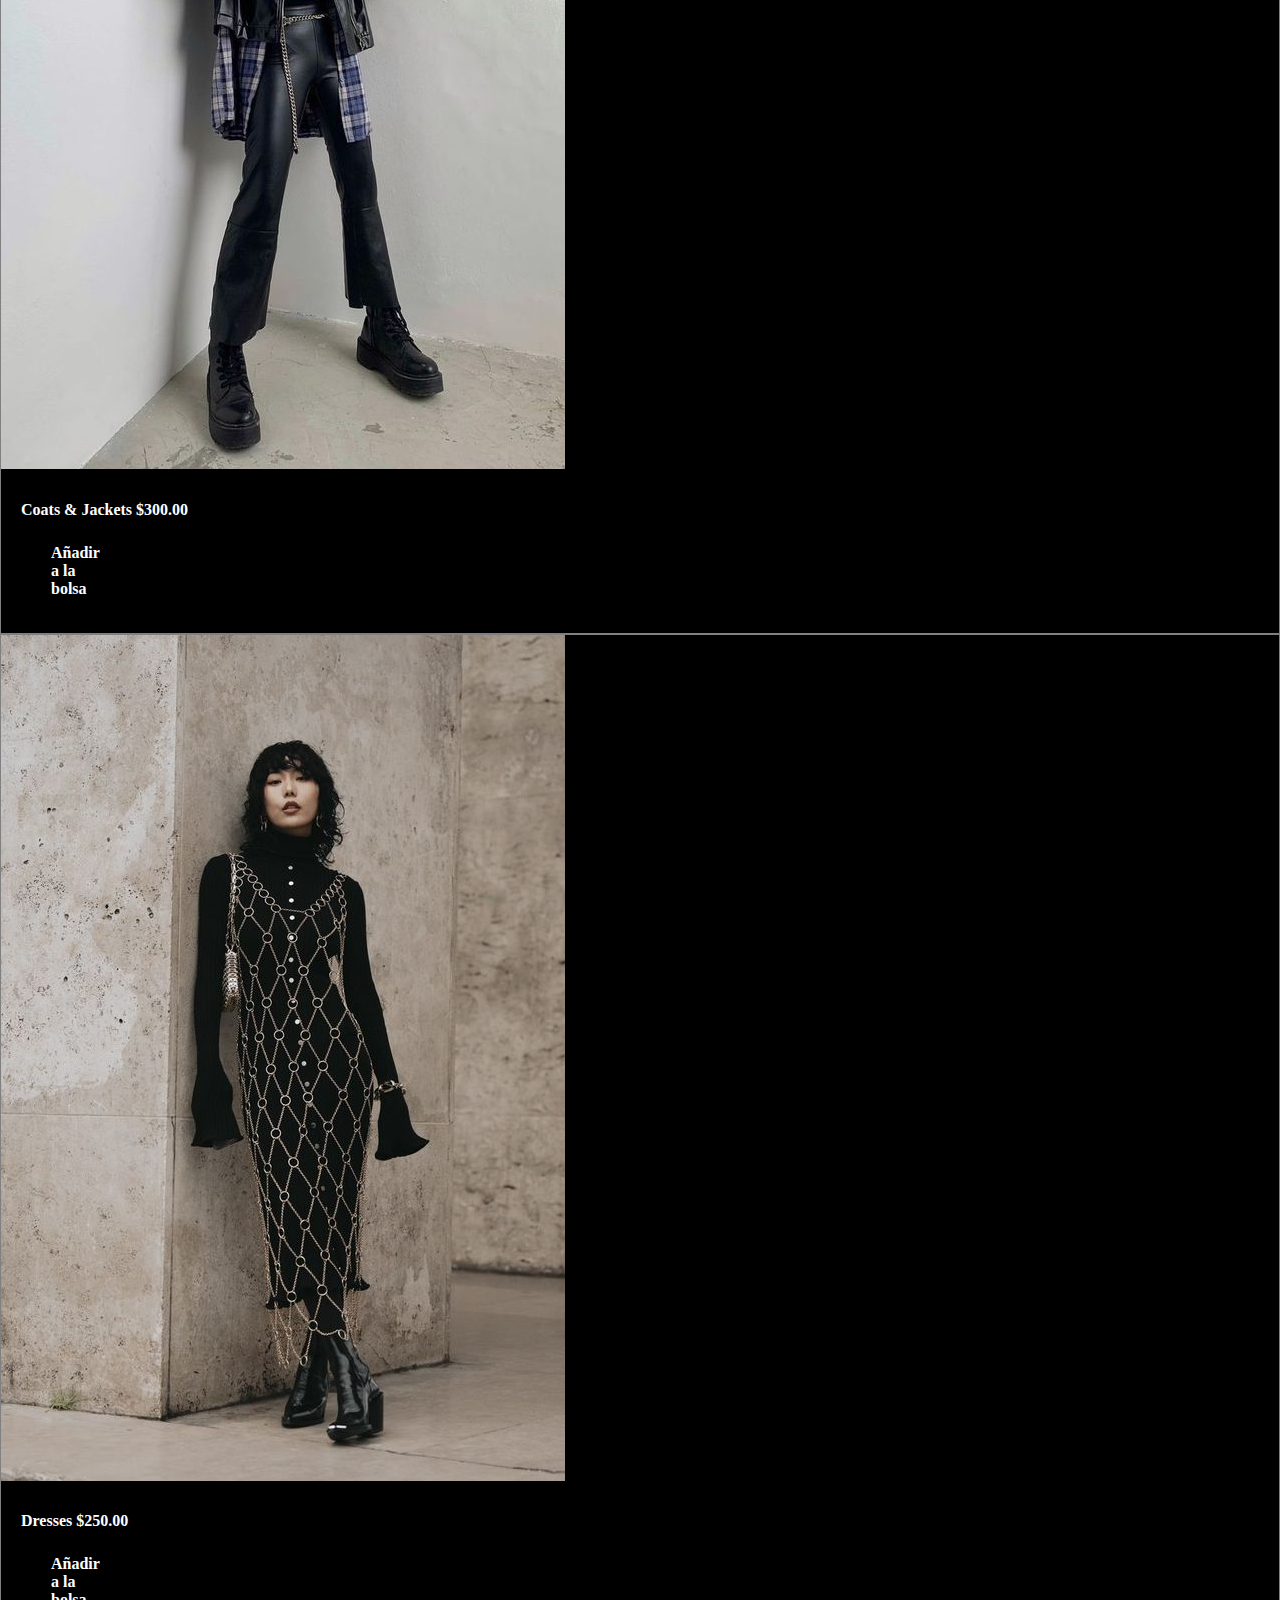
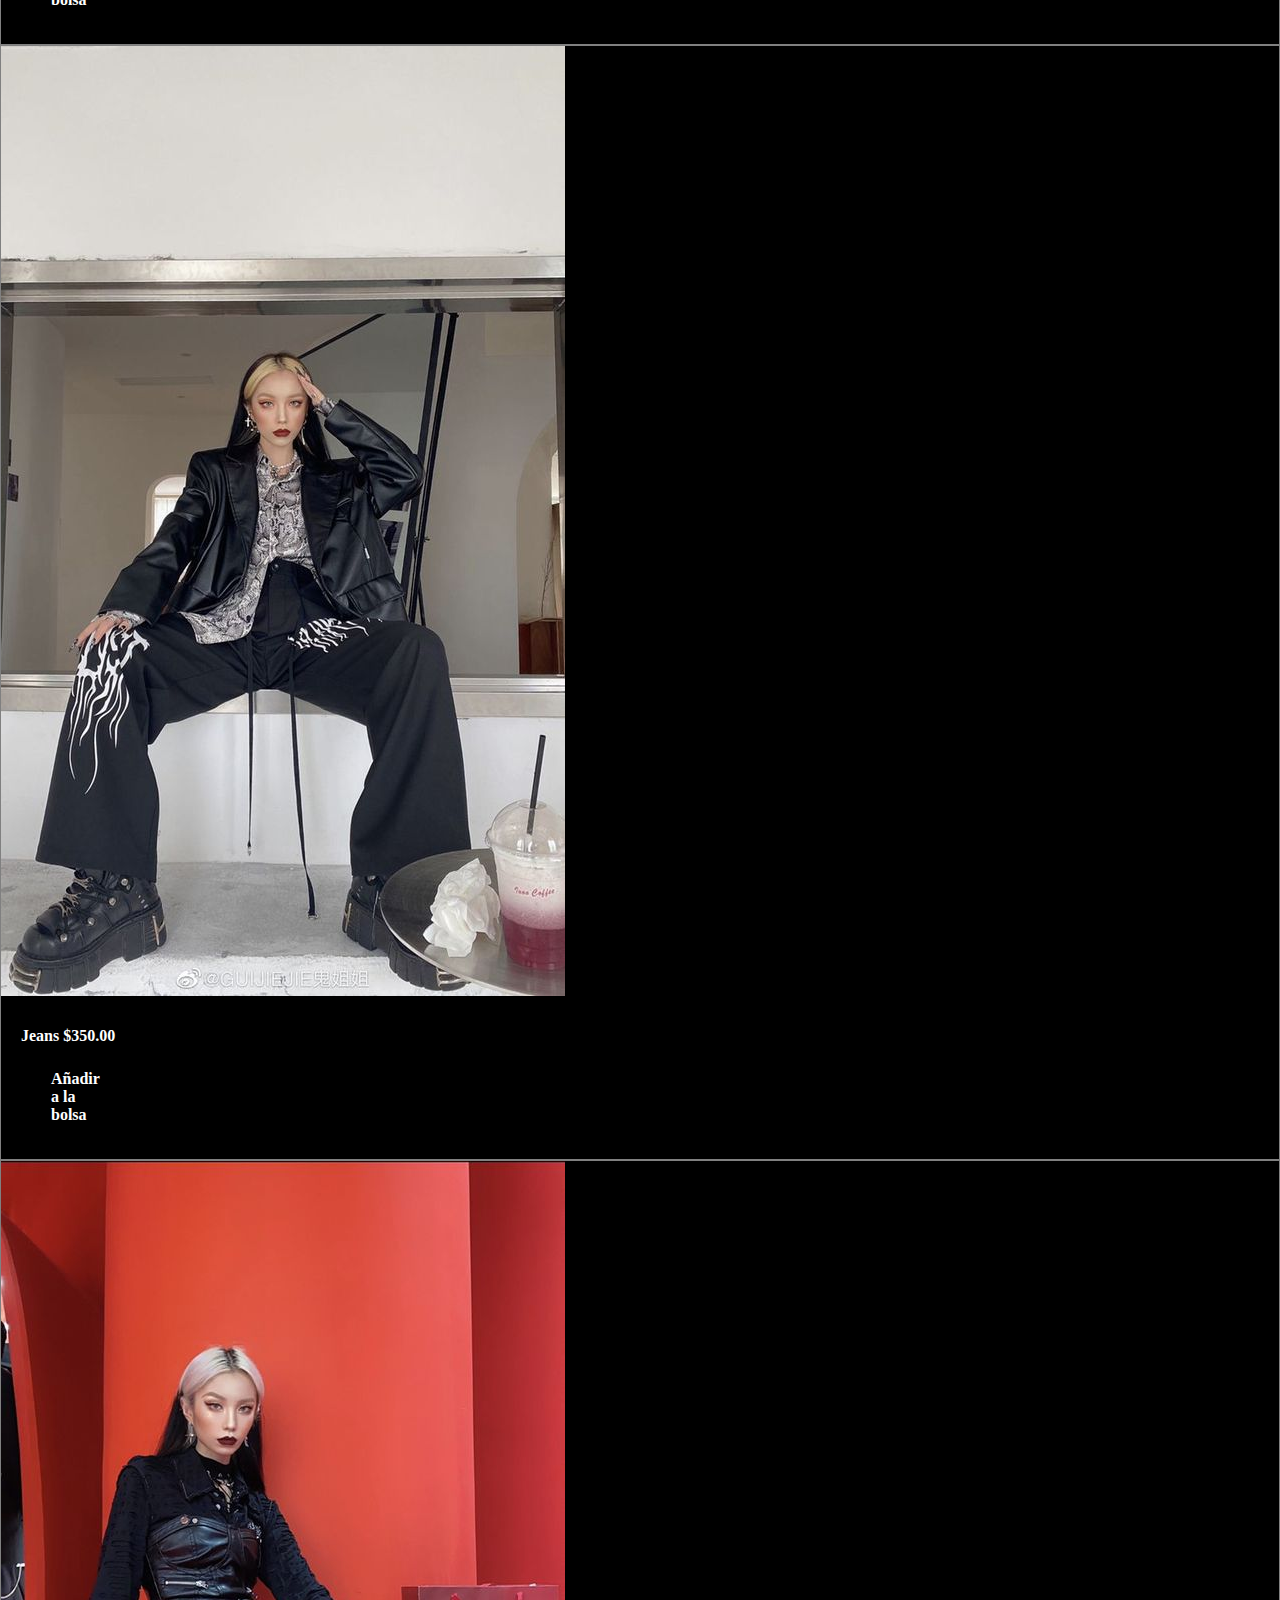
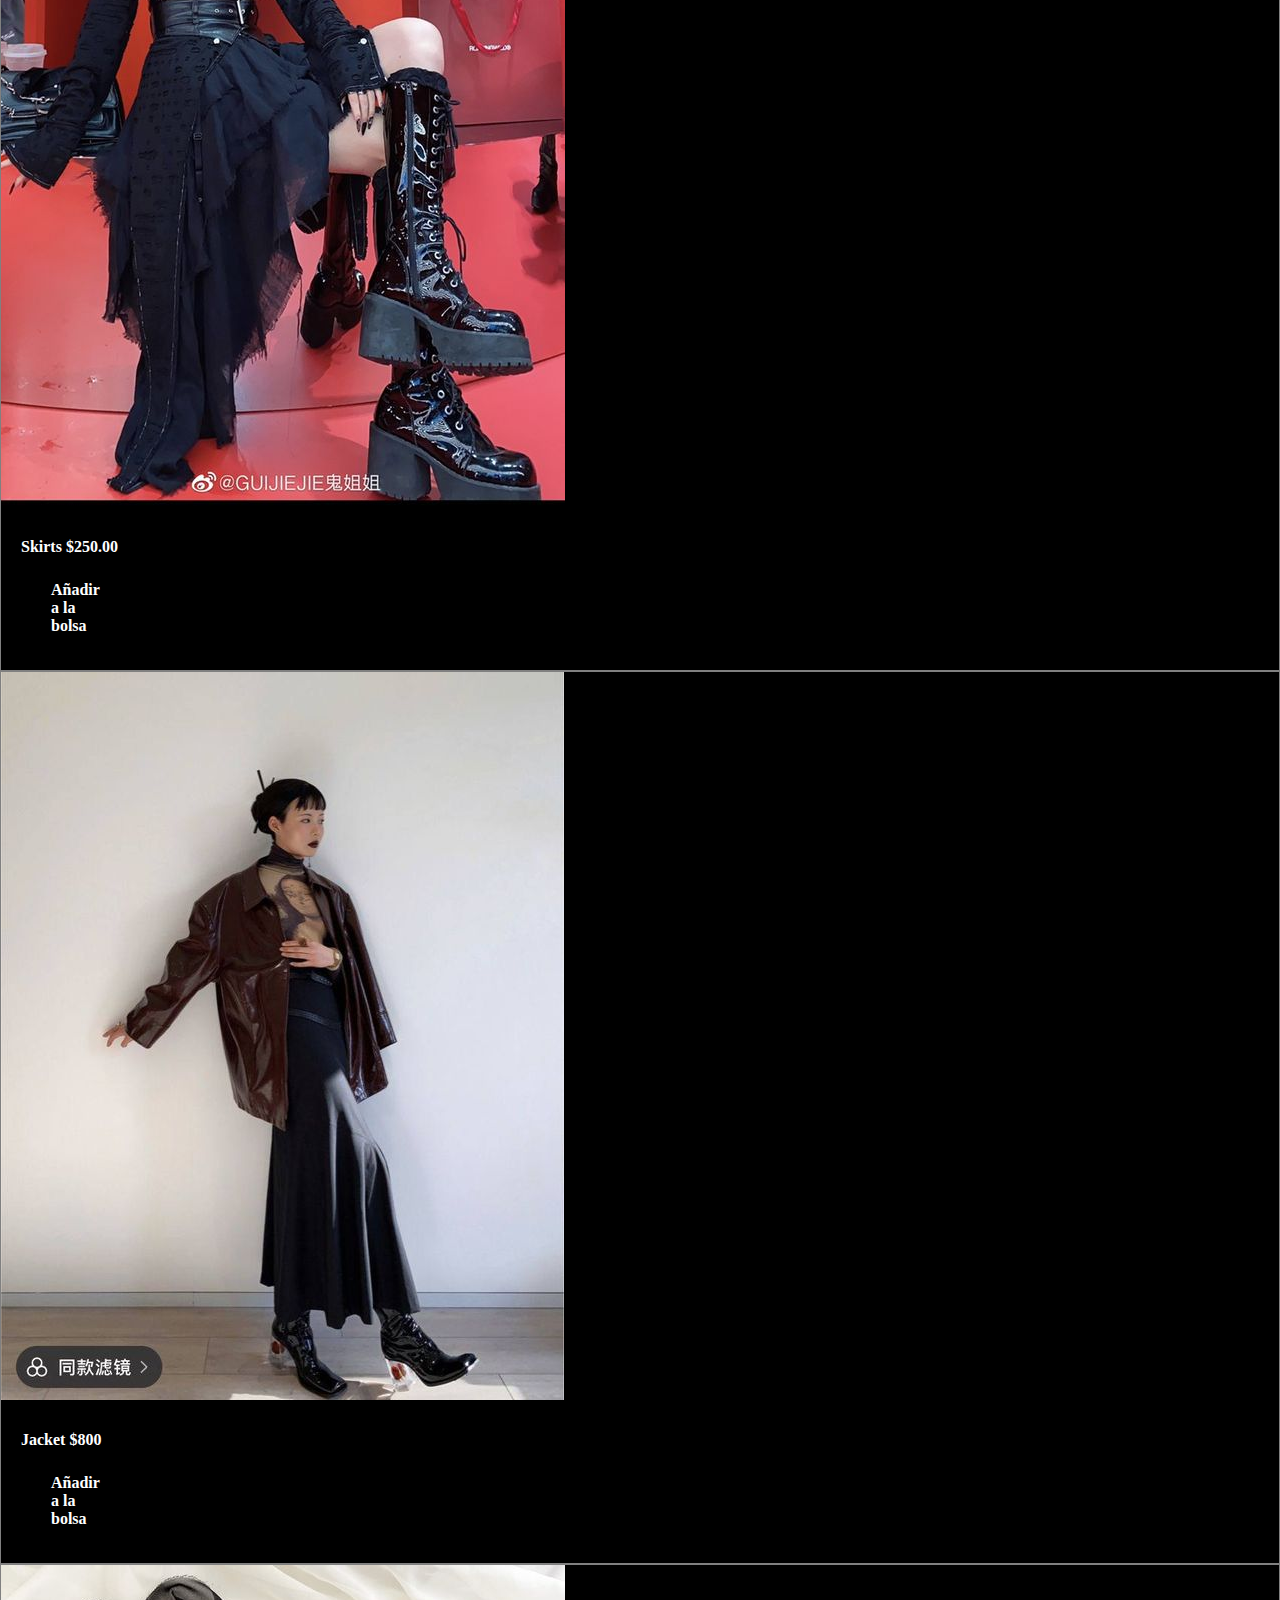
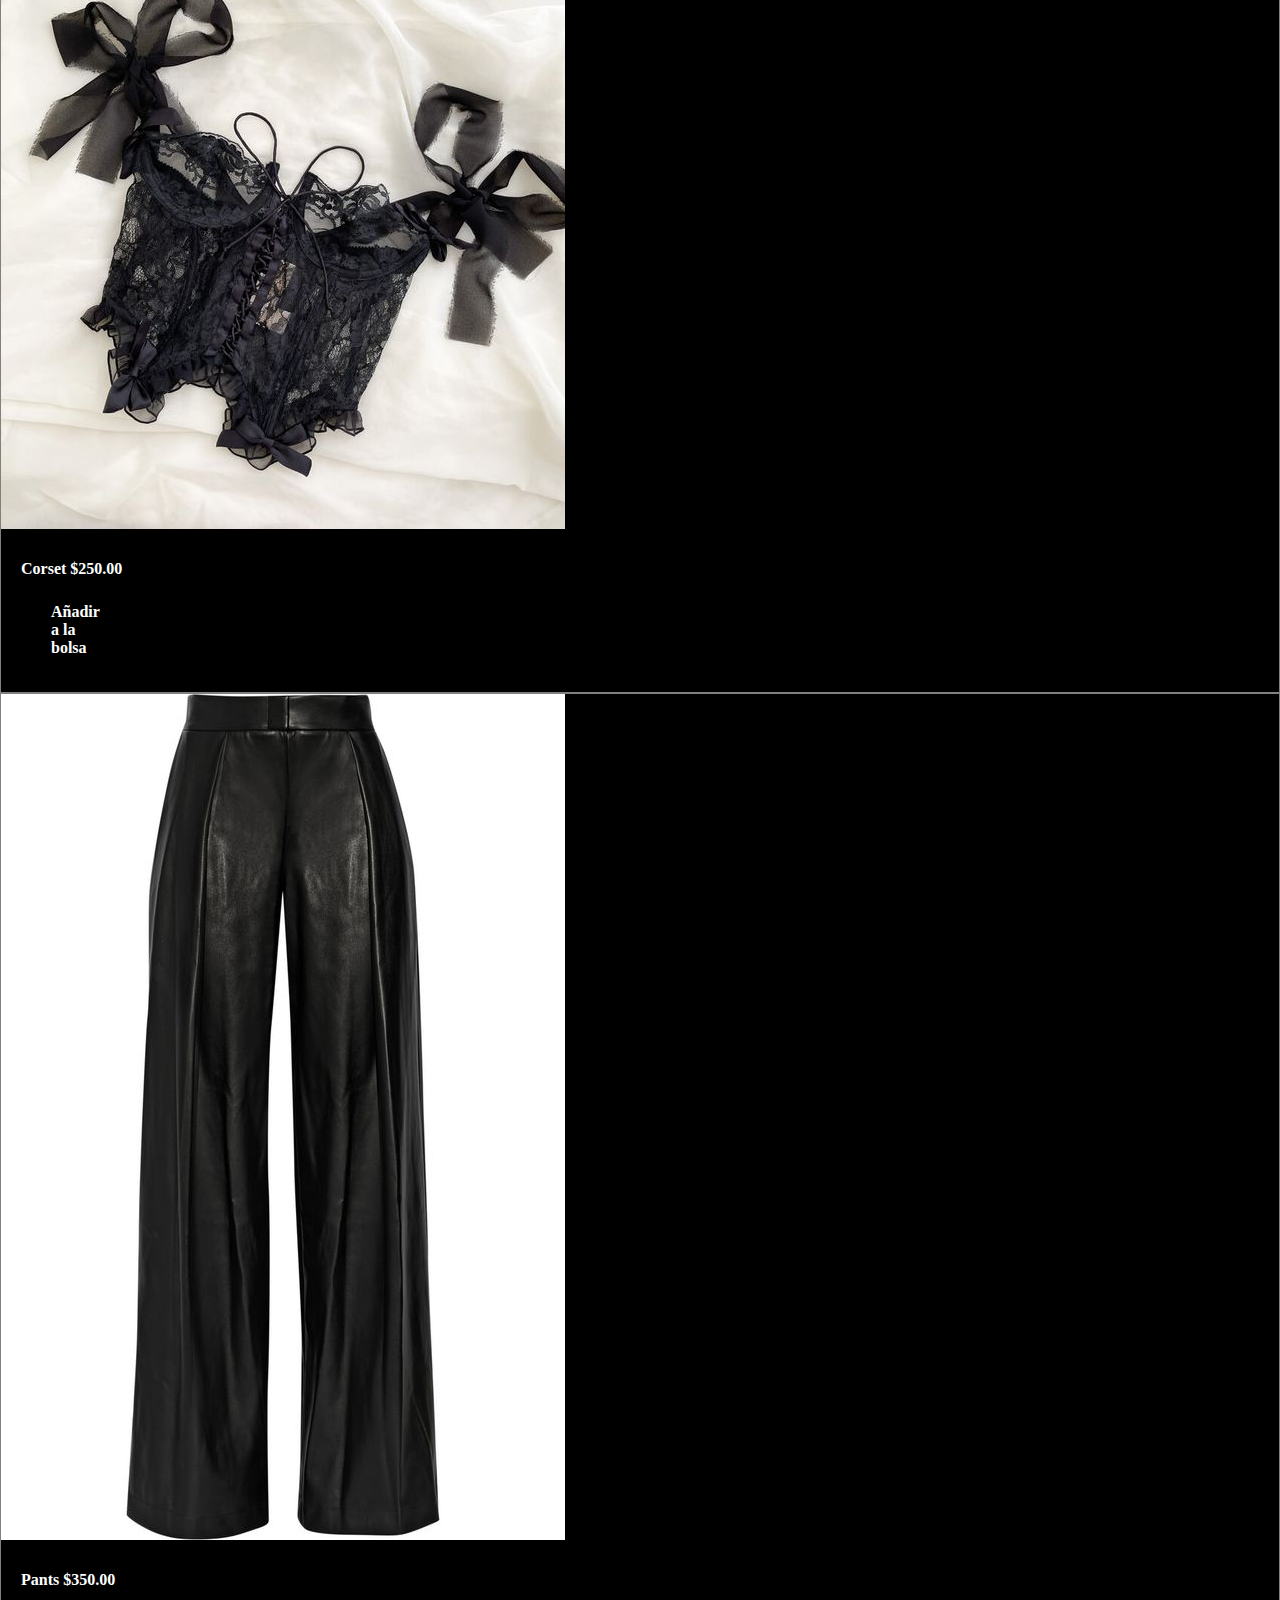
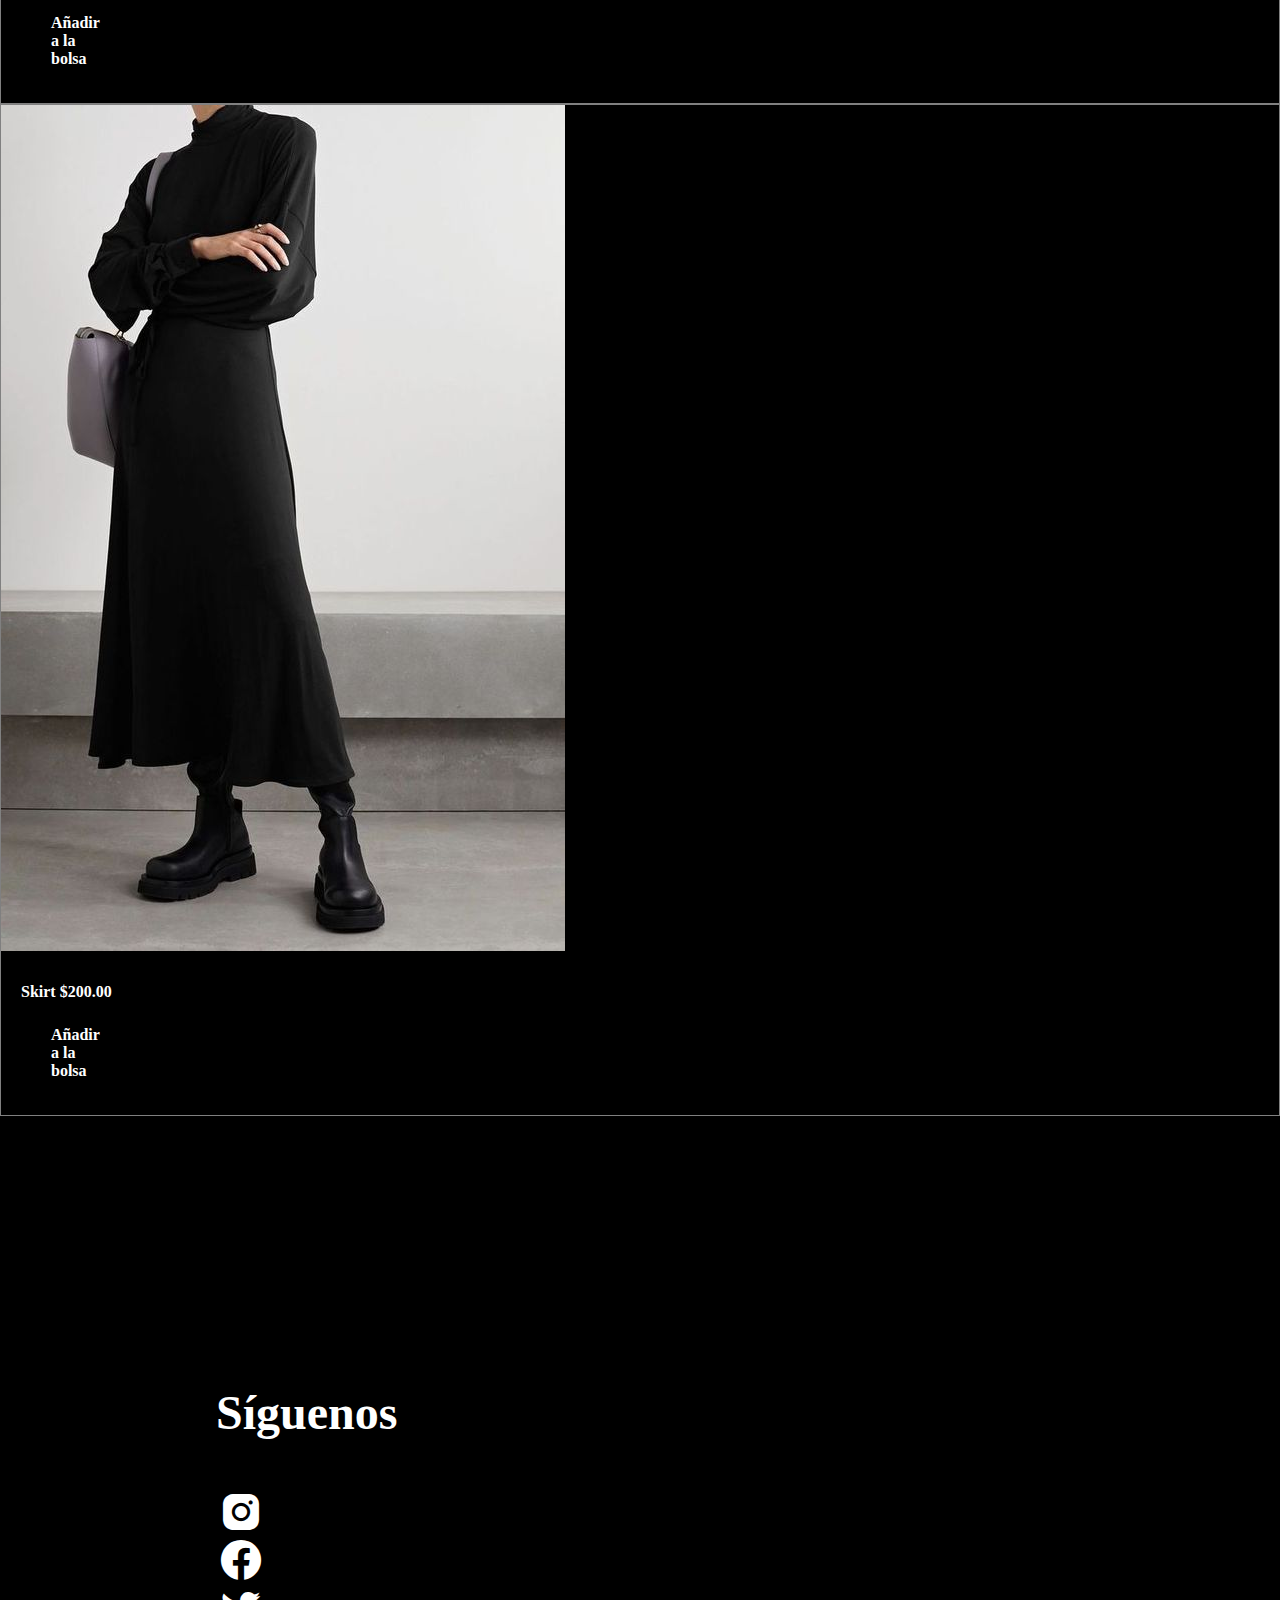
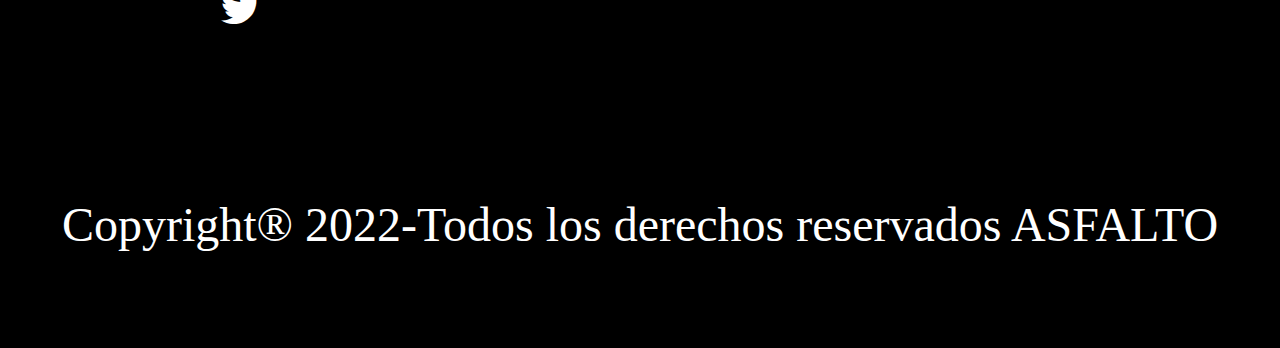
<file: mujer.html>
<head>
    <meta charset="UTF-8">
    <meta http-equiv="X-UA-Compatible" content="IE=edge">
    <meta name="viewport" content="width=device-width, initial-scale=1.0">
    <title>ASFALTO</title>
    <link rel="stylesheet" href="/CSS/style.css">
    <link href='https://unpkg.com/boxicons@2.1.4/css/boxicons.min.css' rel='stylesheet'>
</head>

<body>
    <header class="header">
        <div class="container">
            <div class="row">

                <div class="four columns">
                    <a href="/index.html"></a>
                    <h1><img src="/PROYECTO FRONT/logo.jpg" alt="" width="50%" ></h1>
                </div>

                <div class="two columns u-pull-right">
                     
                <ul>
                    <li class="submenu">
                        <img src="/PROYECTO FRONT/bolsa.png" alt="" width="30px">
                        <div id="bolsa">
                            <p class="vacio">Bolsa vacia</p>
                            <table class="u-full-width">
                                <thead>
                                    <tr>
                                        <th>Imagen</th>
                                        <th>Nombre</th>
                                        <th>Precio</th>
                                    </tr>
                                </thead>
                                <tbody>
                                    <tr>
                                        <td>
                                            <img src="/PROYECTO FRONT/1.jpg" width="100">
                                        </td>
                                        <td>"Coats & Jackets"</td>
                                        <td>Estilos nuevos desde $300.00</td>
                                        <td><a href="#" class="borrar-producto"></a></td>
                                    </tr>

                                    <tr>
                                        <td>
                                            <img src="/PROYECTO FRONT/2.jpg" width="100">
                                        </td>
                                        <td>"Dresses"</td>
                                        <td>Estilos nuevos desde $250.00</td>
                                        <td><a href="#" class="borrar-producto"></a></td>
                                    </tr>

                                    <tr>
                                        <td>
                                            <img src="/PROYECTO FRONT/3.jpg" width="100">
                                        </td>
                                        <td>"Jeans"</td>
                                        <td>Estilos nuevos desde $350.00</td>
                                        <td><a href="#" class="borrar-producto"></a></td>
                                    </tr>

                                    <tr>
                                        <td>
                                            <img src="/PROYECTO FRONT/4.jpg" width="100">
                                        </td>
                                        <td>"Skirts"</td>
                                        <td>Estilos nuevos desde $150.00</td>
                                        <td><a href="#" class="borrar-producto"></a></td>
                                    </tr>
                                </tbody>
                            </table>
                            <a href="#" class="button u-full-width">vaciar bolsa</a>
                        </div>
                    </li>
                </ul>
             </div>
            </div>
        </div>
    </header>
    <nav>
        <a href="inicio.html">inicio</a>
        <a href="mujer.html">mujer</a>
        <a href="hombre.html">hombre</a>
        <a href="belleza.html">belleza</a>
    </nav>

    <div class="lista-productos" class="container">
        <h1 class="encabezado">Pedidos en Linea</h1>
        <div class="row">
            <div class="four-columns">
                <div class="card">
                    <img src="/PROYECTO FRONT/1.jpg" class="producto">
                    <div class="info-card">
                        <h4>Coats & Jackets $300.00
                        </h4>
                        <!--<p class="precio">$300.00 <span class="u-pull-right">$100</span></p>-->
                        <a href="#" class="u-full-width button-primary button input agregar-carrito" data-id="i">Añadir a la bolsa</a>
                    </div>
                </div>
            </div>

            <div class="four-columns">
                <div class="card">
                    <img src="/PROYECTO FRONT/2.jpg" class="producto">
                    <div class="info-card">
                        <h4>Dresses $250.00</h4>
                        <!--<p class="precio">250.00 <span class="u-pull-right">$100</span></p>-->
                        <a href="#" class="u-full-width button-primary button input agregar-carrito" data-id="i">Añadir a la bolsa</a>
                    </div>
                </div>
            </div>

            <div class="four-columns">
                <div class="card">
                    <img src="/PROYECTO FRONT/3.jpg" class="producto">
                    <div class="info-card">
                        <h4>Jeans $350.00</h4>
                        <!--<p class="precio">$350.00 <span class="u-pull-right">$100</span></p>-->
                        <a href="#" class="u-full-width button-primary button input agregar-carrito" data-id="i">Añadir a la bolsa</a>
                    </div>
                </div>
            </div>

            <div class="four-columns">
                <div class="card">
                    <img src="/PROYECTO FRONT/4.jpg" class="producto">
                    <div class="info-card">
                        <h4>Skirts $250.00</h4>
                        <!--<p class="precio">$250.00 <span class="u-pull-right">$100</span></p>-->
                        <a href="#" class="u-full-width button-primary button input agregar-carrito" data-id="i">Añadir a la bolsa</a>
                    </div>
                </div>
            </div>

            <div class="four-columns">
                <div class="card">
                    <img src="/PROYECTO FRONT/5.jpg" class="producto">
                    <div class="info-card">
                        <h4>Jacket $800</h4>
                        <!--<p class="precio">$800.00 <span class="u-pull-right">$100</span></p>-->
                        <a href="#" class="u-full-width button-primary button input agregar-carrito" data-id="i">Añadir a la bolsa</a>
                    </div>
                </div>
            </div>

            <div class="four-columns">
                <div class="card">
                    <img src="/PROYECTO FRONT/6.jpg" class="producto">
                    <div class="info-card">
                        <h4>Corset $250.00</h4>
                        <!--<p class="precio">$250.00 <span class="u-pull-right">$100</span></p>-->
                        <a href="#" class="u-full-width button-primary button input agregar-carrito" data-id="i">Añadir a la bolsa</a>
                    </div>
                </div>
            </div>

            <div class="four-columns">
                <div class="card">
                    <img src="/PROYECTO FRONT/7.jpg" class="producto">
                    <div class="info-card">
                        <h4>Pants $350.00</h4>
                        <!--<p class="precio">$350.00 <span class="u-pull-right">$100</span></p>-->
                        <a href="#" class="u-full-width button-primary button input agregar-carrito" data-id="i">Añadir a la bolsa</a>
                    </div>
                </div>
            </div>

            <div class="four-columns">
                <div class="card">
                    <img src="/PROYECTO FRONT/8.jpg" class="producto">
                    <div class="info-card">
                        <h4>Skirt $200.00</h4>
                        <!--<p class="precio">$200.00 <span class="u-pull-right">$100</span></p>-->
                        <a href="#" class="u-full-width button-primary button input agregar-carrito" data-id="i">Añadir a la bolsa</a>
                    </div>
                </div>
            </div>

        </div>
    </div>

    <footer class="footer">
        <a class="enlace-footer" href="a">
            <p>Síguenos</p>
            <i class='bx bxl-instagram-alt'></i>
            <i class='bx bxl-facebook-circle'></i>
            <i class='bx bxl-twitter'></i>
        </a>
        <p>Copyright® 2022-Todos los derechos reservados ASFALTO</p>
    </footer> 

</body>
</file>
<file: CSS/style.css>
body{
    font-family: 'Abril Fatface', cursive;
    font-family:'Times New Roman', Times, serif; 
    margin: 0;
    padding: 0;
    background-color: black;
}
.formulario {
	display: grid;
	grid-template-columns: 1fr 1fr;
	gap: 20px;
}

.formulario__label {
	display: block;
	font-weight: 700;
	padding: 10px;
	cursor: pointer;
}

.formulario__grupo-input {
	position: relative;
}

.formulario__input {
	width: 100%;
	background: #fff;
	border: 3px solid transparent;
	border-radius: 3px;
	height: 45px;
	line-height: 45px;
	padding: 0 40px 0 10px;
	transition: .3s ease all;
}

.formulario__input:focus {
	border: 3px solid #0075FF;
	outline: none;
	box-shadow: 3px 0px 30px rgba(163,163,163, 0.4);
}

.formulario__input-error {
	font-size: 12px;
	margin-bottom: 0;
	display: none;
}

.formulario__input-error-activo {
	display: block;
}

.formulario__validacion-estado {
	position: absolute;
	right: 10px;
	bottom: 15px;
	z-index: 100;
	font-size: 16px;
	opacity: 0;
}

.formulario__checkbox {
	margin-right: 10px;
}

.formulario__grupo-terminos, 
.formulario__mensaje,
.formulario__grupo-btn-enviar {
	grid-column: span 2;
}

.formulario__mensaje {
	height: 45px;
	line-height: 45px;
	background:purple;
	padding: 0 15px;
	border-radius: 3px;
	display: none;
}

.formulario__mensaje-activo {
	display: block;
}

.formulario__mensaje p {
	margin: 0;
}

.formulario__grupo-btn-enviar {
	display: flex;
	flex-direction: column;
	align-items: center;
}
a{
    display:block;
    width:50px;
    font-family:'Times New Roman', Times, serif;
    font-weight: 700;
    border-radius:18px;
    margin: 150px 130px;
    padding: 15px 30px;
    background-color: black;
    color:white;
    text-decoration:none;
    }
    a:hover{
    background-color:transparent;
    border: 2px solid pink;
    color: purple;
    }

.formulario__btn {
	height: 45px;
	line-height: 45px;
	width: 30%;
	background: #000;
	color: #fff;
	font-weight: bold;
	border: none;
	border-radius: 3px;
	cursor: pointer;
	transition: .1s ease all;
}

.formulario__btn:hover {
	box-shadow: 3px 0px 30px rgba(163,163,163, 1);
}

.formulario__mensaje-exito {
	font-size: 14px;
	color: #119200;
	display: none;
}

.formulario__mensaje-exito-activo {
	display: block;
}

/* ----- -----  Estilos para Validacion ----- ----- */
.formulario__grupo-correcto .formulario__validacion-estado {
	color: #1ed12d;
	opacity: 1;
}

.formulario__grupo-incorrecto .formulario__label {
	color: #bb2929;
}

.formulario__grupo-incorrecto .formulario__validacion-estado {
	color: #bb2929;
	opacity: 1;
}

.formulario__grupo-incorrecto .formulario__input {
	border: 3px solid #bb2929;
}


/* ----- -----  Mediaqueries ----- ----- */
@media screen and (max-width: 800px) {
	.formulario {
		grid-template-columns: 1fr;
	}

	.formulario__grupo-terminos, 
	.formulario__mensaje,
	.formulario__grupo-btn-enviar {
		grid-column: 1;
	}

	.formulario__btn {
		width: 100%;
	}
}
.formulario{
background: white;
margin-top: 150px;
padding: 3px;
}
h1{
text-align: center;
color: purple;
font-size: 40px;
}

input[type="text"],
input[type="password"]{
font-size: 20px;
width: 82%;
padding: 10px;
border: none;
}
.input-contenedor{
margin-bottom: 15px;
border: 1px solid #aaa;
}
.icon{
min-width: 100px;
text-align: center;
color: #999;
}
.btn{
border: none;
width: 95%;
height: 40px;
color: black;
font-size: 18px;
background:purple;
font-family: 'Times New Roman', Times, serif;
border-radius: 25px;
cursor: pointer;
border: 1px solid white;
margin: auto;
}
a:hover{
background-color: transparent;
border: 2px solid purple;
color: purple;
}
p{
text-align: center;
}
.link{
text-decoration: none;
color:#1a2537;
font-weight: 600;
}
.link:hover{
color:cadetblue;
}
@media(min-width:768px)
{
.formulario{
    margin:auto;
    width:500px;
    border-radius: 2%;
}
}

h1{
    text-align: center;
    color: black;
}
h4{
    font-size: 16px;
    font-weight: 700;
}
header{
    padding:20px 0 0 0;
    text-align: center;
}
@media(min-width : 750px)
{
     header
     {
        text-align: right;
     }
}
.borrar-producto{
    background-color: mediumorchid;
    border-radius: 50%;
    padding: 5px 10px;
    text-decoration: none;
    color:sienna;
    font-weight: bold;
}
nav{
    margin:3rem 0 8rem 0;
    background-color: black;
    padding: 2rem;
    display: flex;
    justify-content: center;
    gap: 10rem;
}
nav a{
    font-family: 'Times New Roman', Times, serif;
    font-weight: 500;
    font-size: 3rem;
    color:purple;
    text-transform: uppercase;
}
nav a:hover{
    color: purple;
}

ul{
    list-style: none;
}
.hero{
    background-image: url(/IMG/4.jpg);
    height: 551px;
}
.encabezado{
    margin: 30px 0;
    color:white;
}
.submenu{
    position: relative;
}
.submenu #bolsa{
    display: none;
}
.submenu:hover #bolsa{
    display: block;
    color: white;
    position: absolute;
    right: 0;
    top: 100%;
    z-index: 1;
    background:pink;
    padding: 20px;
}
.vacio{
    padding: 10px;
    background-color: pink;
    text-align: center;
    border-radius: 10px;
    color: white;
}
.button{
    background-color: black;
    color: white;
    border-radius: 10px;
}
.contenido-hero{
margin-top: 80px;
color: white;
font-family:'Times New Roman', Times, serif;
}
.contenido-hero form{
    position: relative;
    margin-bottom: 0;
}
.contenido-hero form #buscador{
    height: 50px;
    margin-bottom: 0;
}
.contenido-hero form .submit-buscador{
    position: absolute;
    right: 0;
    top:0;
    height: 100%;
    padding: 0;
    display: block;
    text-indent: -9999px;
    background-position:right center;
    background-repeat: no-repeat;
    border: none;
} 
#lista-productos .row{
    margin-bottom: 20px;
}
.agregar-carrito{
    margin:10px 0;
}
.card{
    text-align: center;
    border: 1px solid gray;
    background: black;
}
@media(min-width:550px){
    .card{
        text-align: left;
    }
}
.info-card{
    padding: 10px 20px;
    color: white;
}
.info-card p,
.card h4{
    margin-bottom: 5px;
}
.info-card precio{
    text-decoration: light line-through;
    font-size: 18px;
    margin-top: 10px;
}
.info-card .precio span{
font-weight: 700;
font-size: 22px;
}

.footer{
    background-color:black;
    padding: 3.5rem;
    font-family: 'Times New Roman', Times, serif;
    padding-bottom: 3rem;
    color: white;
    font-size: 3rem;
    text-align: center;
}
</file>
